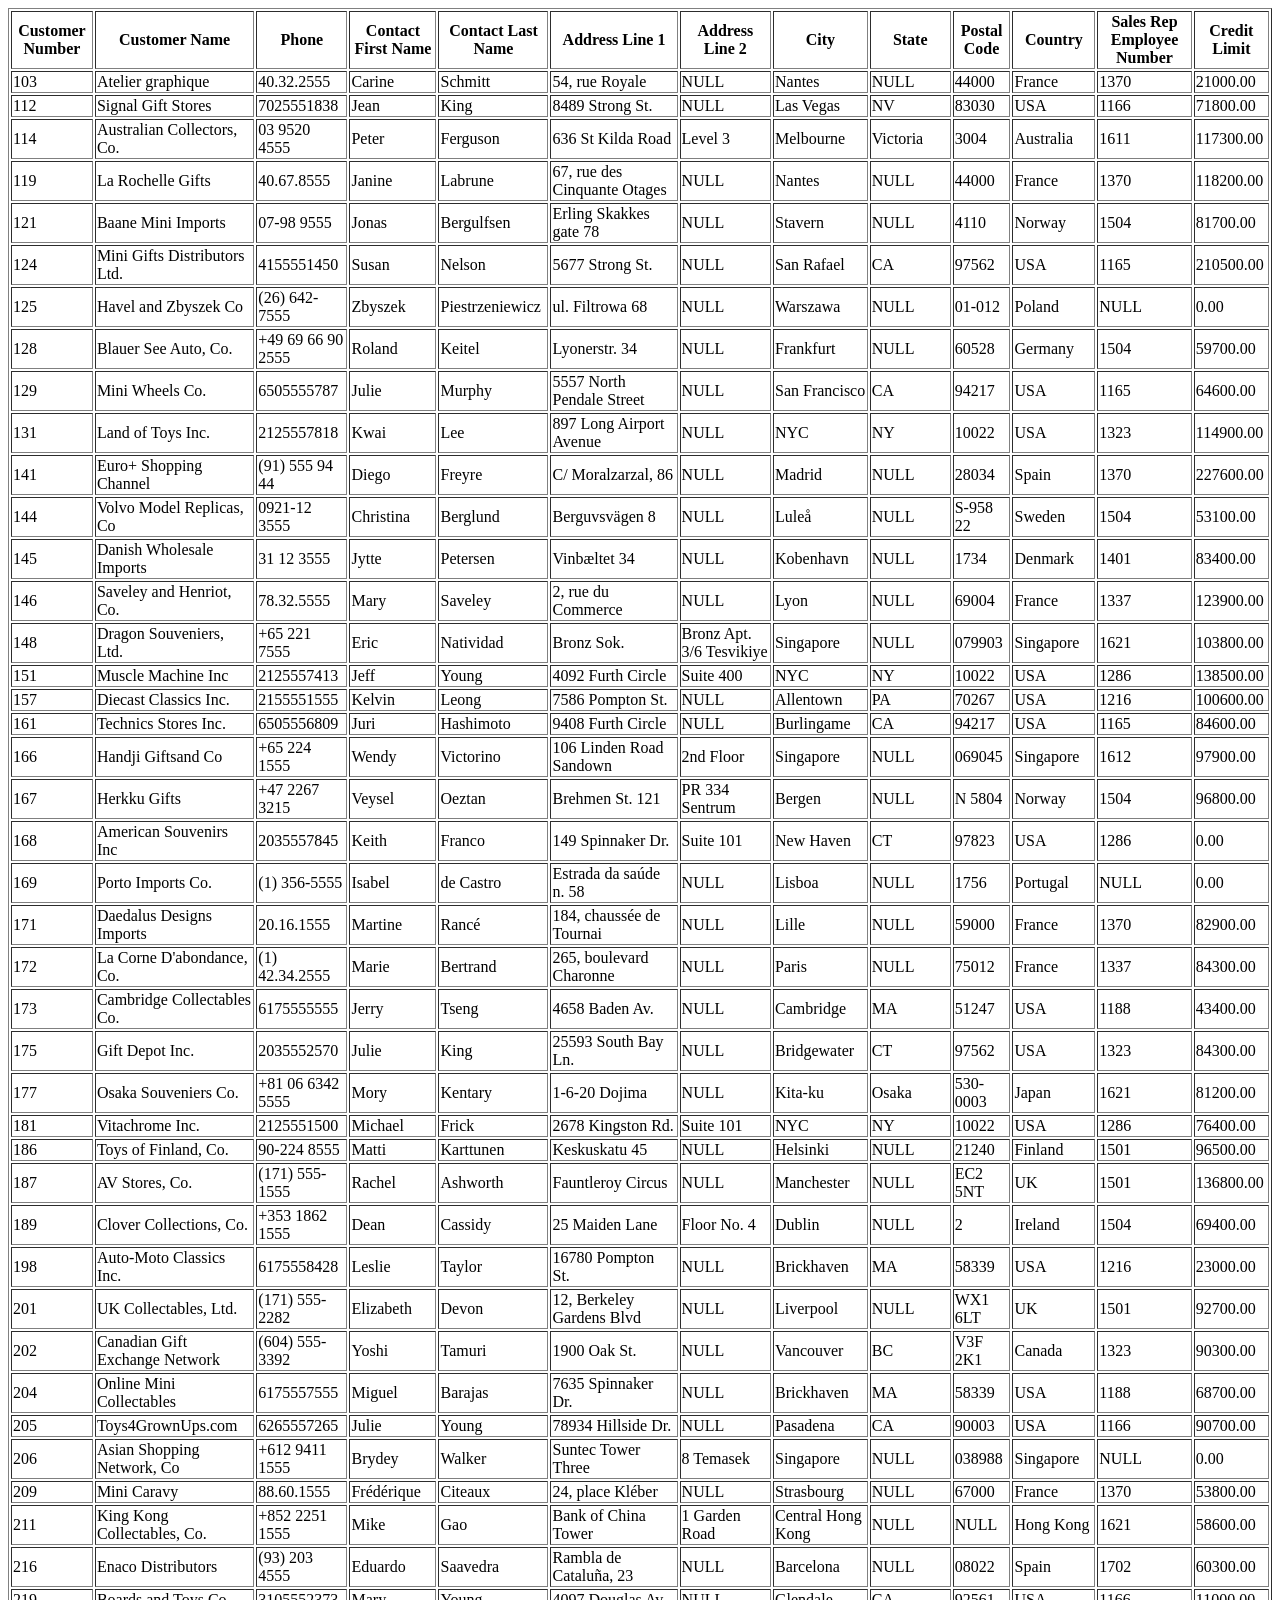
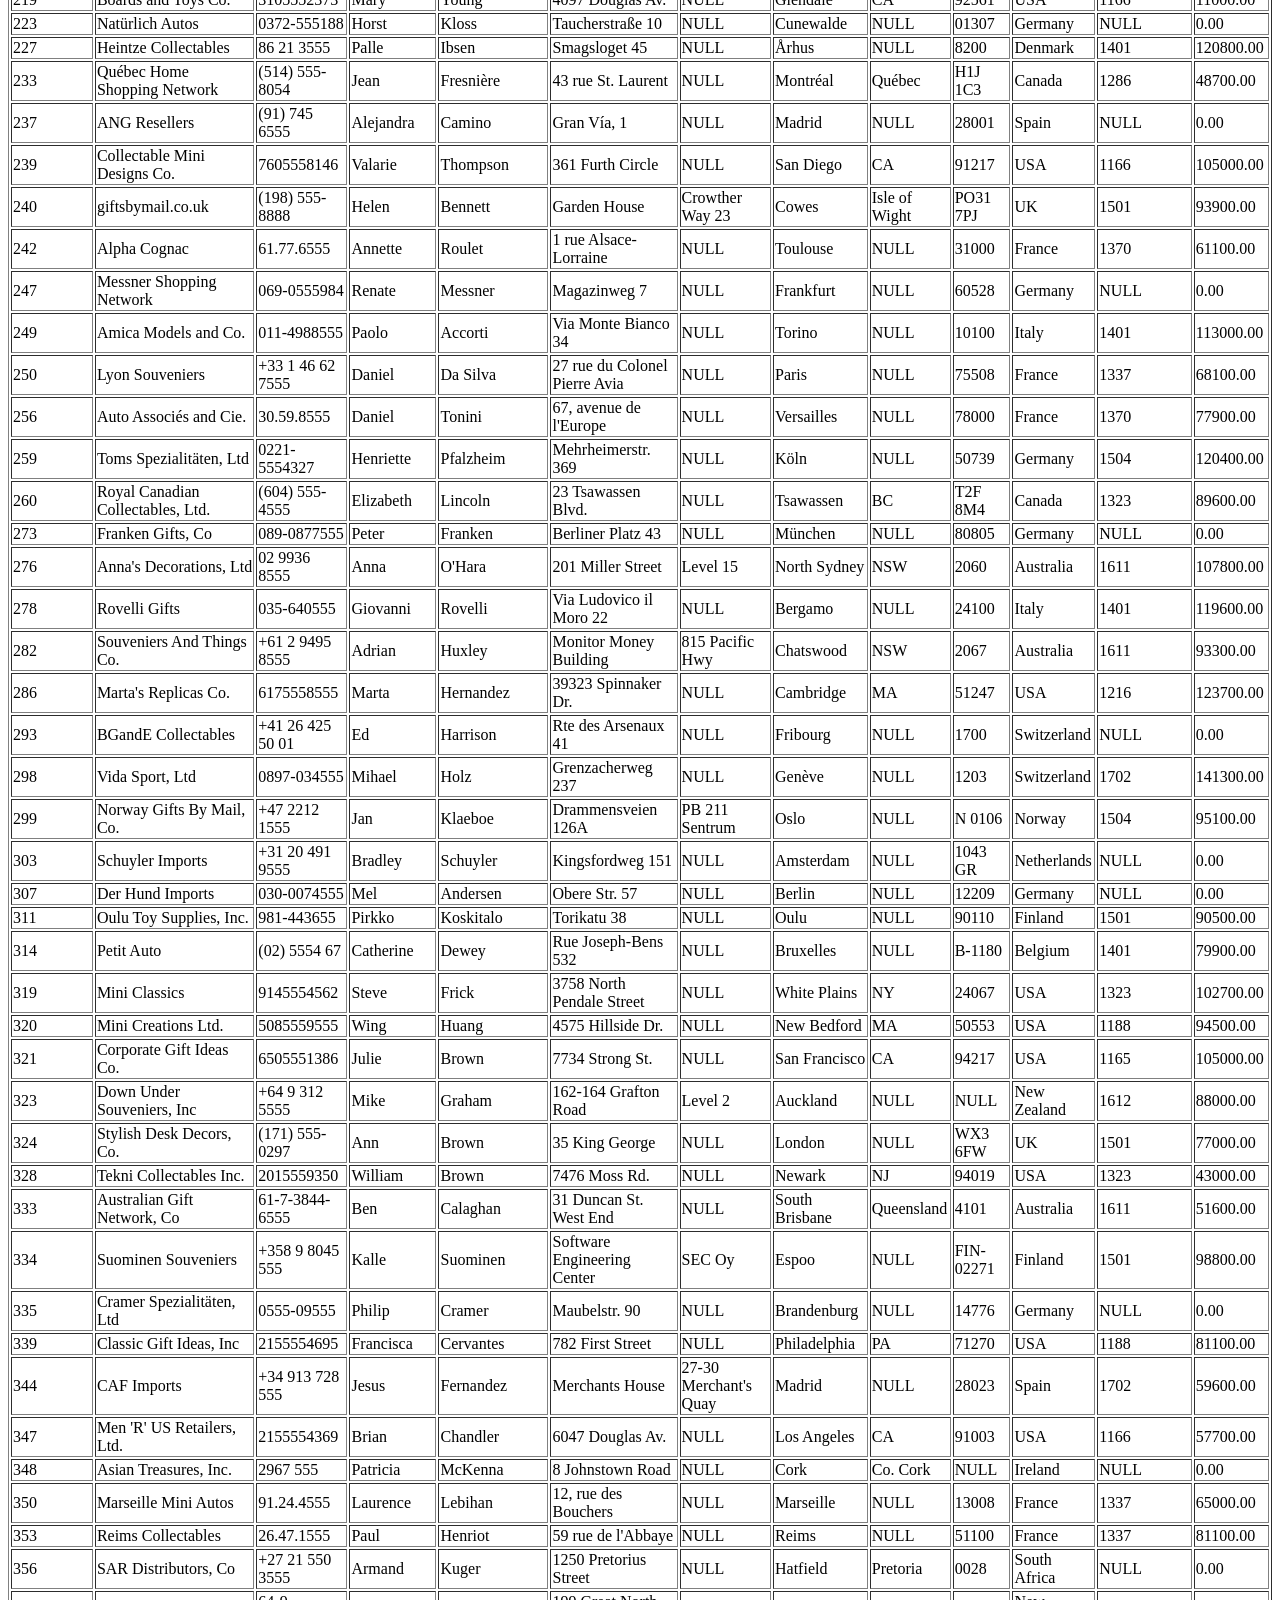
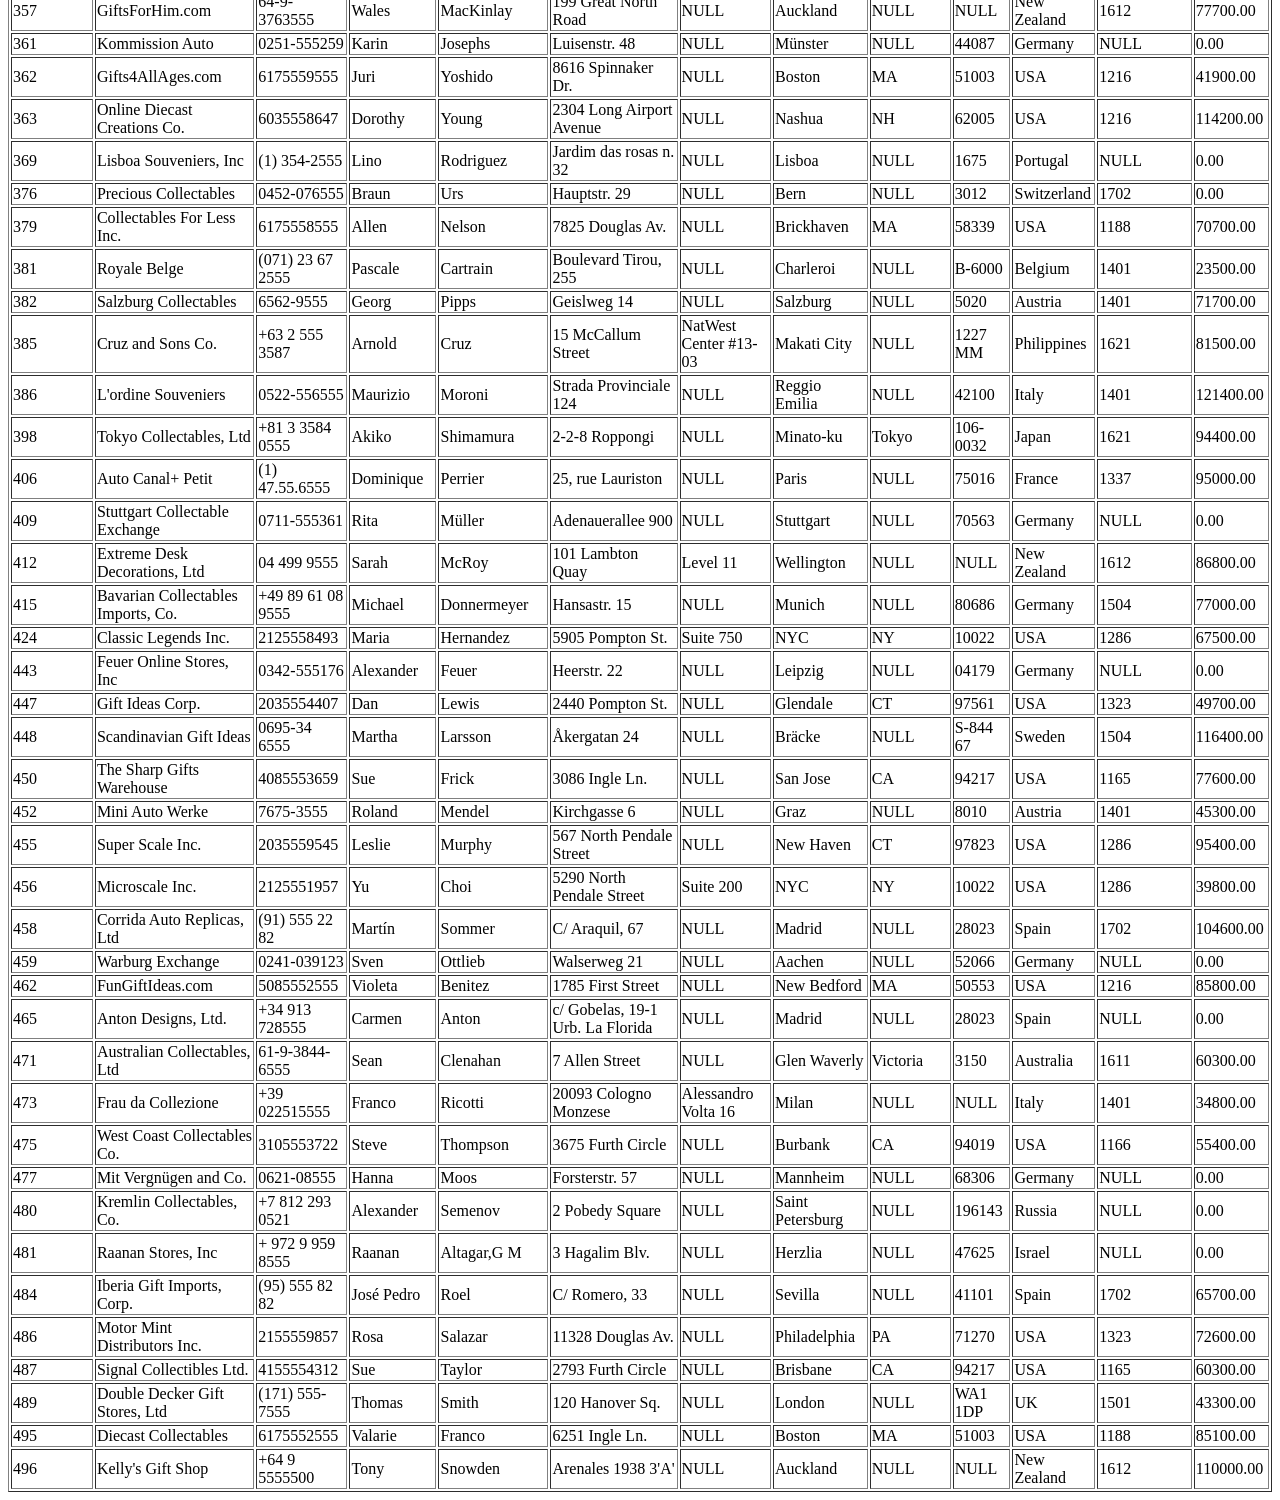
<file: PRACTICA 5/Exercici 2/exercici2.html>
﻿<?xml version="1.0" encoding="UTF-8"?>
<html>
  <head>
     <meta charset="UTF-8">
    <title>Customer Details</title>
  </head>
  <body>
    <table border="1">
      <tr>
        <th>Customer Number</th>
        <th>Customer Name</th>
        <th>Phone</th>
        <th>Contact First Name</th>
        <th>Contact Last Name</th>
        <th>Address Line 1</th>
        <th>Address Line 2</th>
        <th>City</th>
        <th>State</th>
        <th>Postal Code</th>
        <th>Country</th>
        <th>Sales Rep Employee Number</th>
        <th>Credit Limit</th>
      </tr>
      <tr>
        <td>103</td>
        <td>Atelier graphique</td>
        <td>40.32.2555</td>
        <td>Carine </td>
        <td>Schmitt</td>
        <td>54, rue Royale</td>
        <td>NULL</td>
        <td>Nantes</td>
        <td>NULL</td>
        <td>44000</td>
        <td>France</td>
        <td>1370</td>
        <td>21000.00</td>
      </tr>
      <tr>
        <td>112</td>
        <td>Signal Gift Stores</td>
        <td>7025551838</td>
        <td>Jean</td>
        <td>King</td>
        <td>8489 Strong St.</td>
        <td>NULL</td>
        <td>Las Vegas</td>
        <td>NV</td>
        <td>83030</td>
        <td>USA</td>
        <td>1166</td>
        <td>71800.00</td>
      </tr>
      <tr>
        <td>114</td>
        <td>Australian Collectors, Co.</td>
        <td>03 9520 4555</td>
        <td>Peter</td>
        <td>Ferguson</td>
        <td>636 St Kilda Road</td>
        <td>Level 3</td>
        <td>Melbourne</td>
        <td>Victoria</td>
        <td>3004</td>
        <td>Australia</td>
        <td>1611</td>
        <td>117300.00</td>
      </tr>
      <tr>
        <td>119</td>
        <td>La Rochelle Gifts</td>
        <td>40.67.8555</td>
        <td>Janine </td>
        <td>Labrune</td>
        <td>67, rue des Cinquante Otages</td>
        <td>NULL</td>
        <td>Nantes</td>
        <td>NULL</td>
        <td>44000</td>
        <td>France</td>
        <td>1370</td>
        <td>118200.00</td>
      </tr>
      <tr>
        <td>121</td>
        <td>Baane Mini Imports</td>
        <td>07-98 9555</td>
        <td>Jonas </td>
        <td>Bergulfsen</td>
        <td>Erling Skakkes gate 78</td>
        <td>NULL</td>
        <td>Stavern</td>
        <td>NULL</td>
        <td>4110</td>
        <td>Norway</td>
        <td>1504</td>
        <td>81700.00</td>
      </tr>
      <tr>
        <td>124</td>
        <td>Mini Gifts Distributors Ltd.</td>
        <td>4155551450</td>
        <td>Susan</td>
        <td>Nelson</td>
        <td>5677 Strong St.</td>
        <td>NULL</td>
        <td>San Rafael</td>
        <td>CA</td>
        <td>97562</td>
        <td>USA</td>
        <td>1165</td>
        <td>210500.00</td>
      </tr>
      <tr>
        <td>125</td>
        <td>Havel and Zbyszek Co</td>
        <td>(26) 642-7555</td>
        <td>Zbyszek </td>
        <td>Piestrzeniewicz</td>
        <td>ul. Filtrowa 68</td>
        <td>NULL</td>
        <td>Warszawa</td>
        <td>NULL</td>
        <td>01-012</td>
        <td>Poland</td>
        <td>NULL</td>
        <td>0.00</td>
      </tr>
      <tr>
        <td>128</td>
        <td>Blauer See Auto, Co.</td>
        <td>+49 69 66 90 2555</td>
        <td>Roland</td>
        <td>Keitel</td>
        <td>Lyonerstr. 34</td>
        <td>NULL</td>
        <td>Frankfurt</td>
        <td>NULL</td>
        <td>60528</td>
        <td>Germany</td>
        <td>1504</td>
        <td>59700.00</td>
      </tr>
      <tr>
        <td>129</td>
        <td>Mini Wheels Co.</td>
        <td>6505555787</td>
        <td>Julie</td>
        <td>Murphy</td>
        <td>5557 North Pendale Street</td>
        <td>NULL</td>
        <td>San Francisco</td>
        <td>CA</td>
        <td>94217</td>
        <td>USA</td>
        <td>1165</td>
        <td>64600.00</td>
      </tr>
      <tr>
        <td>131</td>
        <td>Land of Toys Inc.</td>
        <td>2125557818</td>
        <td>Kwai</td>
        <td>Lee</td>
        <td>897 Long Airport Avenue</td>
        <td>NULL</td>
        <td>NYC</td>
        <td>NY</td>
        <td>10022</td>
        <td>USA</td>
        <td>1323</td>
        <td>114900.00</td>
      </tr>
      <tr>
        <td>141</td>
        <td>Euro+ Shopping Channel</td>
        <td>(91) 555 94 44</td>
        <td>Diego </td>
        <td>Freyre</td>
        <td>C/ Moralzarzal, 86</td>
        <td>NULL</td>
        <td>Madrid</td>
        <td>NULL</td>
        <td>28034</td>
        <td>Spain</td>
        <td>1370</td>
        <td>227600.00</td>
      </tr>
      <tr>
        <td>144</td>
        <td>Volvo Model Replicas, Co</td>
        <td>0921-12 3555</td>
        <td>Christina </td>
        <td>Berglund</td>
        <td>Berguvsvägen  8</td>
        <td>NULL</td>
        <td>Luleå</td>
        <td>NULL</td>
        <td>S-958 22</td>
        <td>Sweden</td>
        <td>1504</td>
        <td>53100.00</td>
      </tr>
      <tr>
        <td>145</td>
        <td>Danish Wholesale Imports</td>
        <td>31 12 3555</td>
        <td>Jytte </td>
        <td>Petersen</td>
        <td>Vinbæltet 34</td>
        <td>NULL</td>
        <td>Kobenhavn</td>
        <td>NULL</td>
        <td>1734</td>
        <td>Denmark</td>
        <td>1401</td>
        <td>83400.00</td>
      </tr>
      <tr>
        <td>146</td>
        <td>Saveley and Henriot, Co.</td>
        <td>78.32.5555</td>
        <td>Mary </td>
        <td>Saveley</td>
        <td>2, rue du Commerce</td>
        <td>NULL</td>
        <td>Lyon</td>
        <td>NULL</td>
        <td>69004</td>
        <td>France</td>
        <td>1337</td>
        <td>123900.00</td>
      </tr>
      <tr>
        <td>148</td>
        <td>Dragon Souveniers, Ltd.</td>
        <td>+65 221 7555</td>
        <td>Eric</td>
        <td>Natividad</td>
        <td>Bronz Sok.</td>
        <td>Bronz Apt. 3/6 Tesvikiye</td>
        <td>Singapore</td>
        <td>NULL</td>
        <td>079903</td>
        <td>Singapore</td>
        <td>1621</td>
        <td>103800.00</td>
      </tr>
      <tr>
        <td>151</td>
        <td>Muscle Machine Inc</td>
        <td>2125557413</td>
        <td>Jeff</td>
        <td>Young</td>
        <td>4092 Furth Circle</td>
        <td>Suite 400</td>
        <td>NYC</td>
        <td>NY</td>
        <td>10022</td>
        <td>USA</td>
        <td>1286</td>
        <td>138500.00</td>
      </tr>
      <tr>
        <td>157</td>
        <td>Diecast Classics Inc.</td>
        <td>2155551555</td>
        <td>Kelvin</td>
        <td>Leong</td>
        <td>7586 Pompton St.</td>
        <td>NULL</td>
        <td>Allentown</td>
        <td>PA</td>
        <td>70267</td>
        <td>USA</td>
        <td>1216</td>
        <td>100600.00</td>
      </tr>
      <tr>
        <td>161</td>
        <td>Technics Stores Inc.</td>
        <td>6505556809</td>
        <td>Juri</td>
        <td>Hashimoto</td>
        <td>9408 Furth Circle</td>
        <td>NULL</td>
        <td>Burlingame</td>
        <td>CA</td>
        <td>94217</td>
        <td>USA</td>
        <td>1165</td>
        <td>84600.00</td>
      </tr>
      <tr>
        <td>166</td>
        <td>Handji Giftsand Co</td>
        <td>+65 224 1555</td>
        <td>Wendy</td>
        <td>Victorino</td>
        <td>106 Linden Road Sandown</td>
        <td>2nd Floor</td>
        <td>Singapore</td>
        <td>NULL</td>
        <td>069045</td>
        <td>Singapore</td>
        <td>1612</td>
        <td>97900.00</td>
      </tr>
      <tr>
        <td>167</td>
        <td>Herkku Gifts</td>
        <td>+47 2267 3215</td>
        <td>Veysel</td>
        <td>Oeztan</td>
        <td>Brehmen St. 121</td>
        <td>PR 334 Sentrum</td>
        <td>Bergen</td>
        <td>NULL</td>
        <td>N 5804</td>
        <td>Norway  </td>
        <td>1504</td>
        <td>96800.00</td>
      </tr>
      <tr>
        <td>168</td>
        <td>American Souvenirs Inc</td>
        <td>2035557845</td>
        <td>Keith</td>
        <td>Franco</td>
        <td>149 Spinnaker Dr.</td>
        <td>Suite 101</td>
        <td>New Haven</td>
        <td>CT</td>
        <td>97823</td>
        <td>USA</td>
        <td>1286</td>
        <td>0.00</td>
      </tr>
      <tr>
        <td>169</td>
        <td>Porto Imports Co.</td>
        <td>(1) 356-5555</td>
        <td>Isabel </td>
        <td>de Castro</td>
        <td>Estrada da saúde n. 58</td>
        <td>NULL</td>
        <td>Lisboa</td>
        <td>NULL</td>
        <td>1756</td>
        <td>Portugal</td>
        <td>NULL</td>
        <td>0.00</td>
      </tr>
      <tr>
        <td>171</td>
        <td>Daedalus Designs Imports</td>
        <td>20.16.1555</td>
        <td>Martine </td>
        <td>Rancé</td>
        <td>184, chaussée de Tournai</td>
        <td>NULL</td>
        <td>Lille</td>
        <td>NULL</td>
        <td>59000</td>
        <td>France</td>
        <td>1370</td>
        <td>82900.00</td>
      </tr>
      <tr>
        <td>172</td>
        <td>La Corne D'abondance, Co.</td>
        <td>(1) 42.34.2555</td>
        <td>Marie</td>
        <td>Bertrand</td>
        <td>265, boulevard Charonne</td>
        <td>NULL</td>
        <td>Paris</td>
        <td>NULL</td>
        <td>75012</td>
        <td>France</td>
        <td>1337</td>
        <td>84300.00</td>
      </tr>
      <tr>
        <td>173</td>
        <td>Cambridge Collectables Co.</td>
        <td>6175555555</td>
        <td>Jerry</td>
        <td>Tseng</td>
        <td>4658 Baden Av.</td>
        <td>NULL</td>
        <td>Cambridge</td>
        <td>MA</td>
        <td>51247</td>
        <td>USA</td>
        <td>1188</td>
        <td>43400.00</td>
      </tr>
      <tr>
        <td>175</td>
        <td>Gift Depot Inc.</td>
        <td>2035552570</td>
        <td>Julie</td>
        <td>King</td>
        <td>25593 South Bay Ln.</td>
        <td>NULL</td>
        <td>Bridgewater</td>
        <td>CT</td>
        <td>97562</td>
        <td>USA</td>
        <td>1323</td>
        <td>84300.00</td>
      </tr>
      <tr>
        <td>177</td>
        <td>Osaka Souveniers Co.</td>
        <td>+81 06 6342 5555</td>
        <td>Mory</td>
        <td>Kentary</td>
        <td>1-6-20 Dojima</td>
        <td>NULL</td>
        <td>Kita-ku</td>
        <td>Osaka</td>
        <td> 530-0003</td>
        <td>Japan</td>
        <td>1621</td>
        <td>81200.00</td>
      </tr>
      <tr>
        <td>181</td>
        <td>Vitachrome Inc.</td>
        <td>2125551500</td>
        <td>Michael</td>
        <td>Frick</td>
        <td>2678 Kingston Rd.</td>
        <td>Suite 101</td>
        <td>NYC</td>
        <td>NY</td>
        <td>10022</td>
        <td>USA</td>
        <td>1286</td>
        <td>76400.00</td>
      </tr>
      <tr>
        <td>186</td>
        <td>Toys of Finland, Co.</td>
        <td>90-224 8555</td>
        <td>Matti</td>
        <td>Karttunen</td>
        <td>Keskuskatu 45</td>
        <td>NULL</td>
        <td>Helsinki</td>
        <td>NULL</td>
        <td>21240</td>
        <td>Finland</td>
        <td>1501</td>
        <td>96500.00</td>
      </tr>
      <tr>
        <td>187</td>
        <td>AV Stores, Co.</td>
        <td>(171) 555-1555</td>
        <td>Rachel</td>
        <td>Ashworth</td>
        <td>Fauntleroy Circus</td>
        <td>NULL</td>
        <td>Manchester</td>
        <td>NULL</td>
        <td>EC2 5NT</td>
        <td>UK</td>
        <td>1501</td>
        <td>136800.00</td>
      </tr>
      <tr>
        <td>189</td>
        <td>Clover Collections, Co.</td>
        <td>+353 1862 1555</td>
        <td>Dean</td>
        <td>Cassidy</td>
        <td>25 Maiden Lane</td>
        <td>Floor No. 4</td>
        <td>Dublin</td>
        <td>NULL</td>
        <td>2</td>
        <td>Ireland</td>
        <td>1504</td>
        <td>69400.00</td>
      </tr>
      <tr>
        <td>198</td>
        <td>Auto-Moto Classics Inc.</td>
        <td>6175558428</td>
        <td>Leslie</td>
        <td>Taylor</td>
        <td>16780 Pompton St.</td>
        <td>NULL</td>
        <td>Brickhaven</td>
        <td>MA</td>
        <td>58339</td>
        <td>USA</td>
        <td>1216</td>
        <td>23000.00</td>
      </tr>
      <tr>
        <td>201</td>
        <td>UK Collectables, Ltd.</td>
        <td>(171) 555-2282</td>
        <td>Elizabeth</td>
        <td>Devon</td>
        <td>12, Berkeley Gardens Blvd</td>
        <td>NULL</td>
        <td>Liverpool</td>
        <td>NULL</td>
        <td>WX1 6LT</td>
        <td>UK</td>
        <td>1501</td>
        <td>92700.00</td>
      </tr>
      <tr>
        <td>202</td>
        <td>Canadian Gift Exchange Network</td>
        <td>(604) 555-3392</td>
        <td>Yoshi </td>
        <td>Tamuri</td>
        <td>1900 Oak St.</td>
        <td>NULL</td>
        <td>Vancouver</td>
        <td>BC</td>
        <td>V3F 2K1</td>
        <td>Canada</td>
        <td>1323</td>
        <td>90300.00</td>
      </tr>
      <tr>
        <td>204</td>
        <td>Online Mini Collectables</td>
        <td>6175557555</td>
        <td>Miguel</td>
        <td>Barajas</td>
        <td>7635 Spinnaker Dr.</td>
        <td>NULL</td>
        <td>Brickhaven</td>
        <td>MA</td>
        <td>58339</td>
        <td>USA</td>
        <td>1188</td>
        <td>68700.00</td>
      </tr>
      <tr>
        <td>205</td>
        <td>Toys4GrownUps.com</td>
        <td>6265557265</td>
        <td>Julie</td>
        <td>Young</td>
        <td>78934 Hillside Dr.</td>
        <td>NULL</td>
        <td>Pasadena</td>
        <td>CA</td>
        <td>90003</td>
        <td>USA</td>
        <td>1166</td>
        <td>90700.00</td>
      </tr>
      <tr>
        <td>206</td>
        <td>Asian Shopping Network, Co</td>
        <td>+612 9411 1555</td>
        <td>Brydey</td>
        <td>Walker</td>
        <td>Suntec Tower Three</td>
        <td>8 Temasek</td>
        <td>Singapore</td>
        <td>NULL</td>
        <td>038988</td>
        <td>Singapore</td>
        <td>NULL</td>
        <td>0.00</td>
      </tr>
      <tr>
        <td>209</td>
        <td>Mini Caravy</td>
        <td>88.60.1555</td>
        <td>Frédérique </td>
        <td>Citeaux</td>
        <td>24, place Kléber</td>
        <td>NULL</td>
        <td>Strasbourg</td>
        <td>NULL</td>
        <td>67000</td>
        <td>France</td>
        <td>1370</td>
        <td>53800.00</td>
      </tr>
      <tr>
        <td>211</td>
        <td>King Kong Collectables, Co.</td>
        <td>+852 2251 1555</td>
        <td>Mike</td>
        <td>Gao</td>
        <td>Bank of China Tower</td>
        <td>1 Garden Road</td>
        <td>Central Hong Kong</td>
        <td>NULL</td>
        <td>NULL</td>
        <td>Hong Kong</td>
        <td>1621</td>
        <td>58600.00</td>
      </tr>
      <tr>
        <td>216</td>
        <td>Enaco Distributors</td>
        <td>(93) 203 4555</td>
        <td>Eduardo </td>
        <td>Saavedra</td>
        <td>Rambla de Cataluña, 23</td>
        <td>NULL</td>
        <td>Barcelona</td>
        <td>NULL</td>
        <td>08022</td>
        <td>Spain</td>
        <td>1702</td>
        <td>60300.00</td>
      </tr>
      <tr>
        <td>219</td>
        <td>Boards and Toys Co.</td>
        <td>3105552373</td>
        <td>Mary</td>
        <td>Young</td>
        <td>4097 Douglas Av.</td>
        <td>NULL</td>
        <td>Glendale</td>
        <td>CA</td>
        <td>92561</td>
        <td>USA</td>
        <td>1166</td>
        <td>11000.00</td>
      </tr>
      <tr>
        <td>223</td>
        <td>Natürlich Autos</td>
        <td>0372-555188</td>
        <td>Horst </td>
        <td>Kloss</td>
        <td>Taucherstraße 10</td>
        <td>NULL</td>
        <td>Cunewalde</td>
        <td>NULL</td>
        <td>01307</td>
        <td>Germany</td>
        <td>NULL</td>
        <td>0.00</td>
      </tr>
      <tr>
        <td>227</td>
        <td>Heintze Collectables</td>
        <td>86 21 3555</td>
        <td>Palle</td>
        <td>Ibsen</td>
        <td>Smagsloget 45</td>
        <td>NULL</td>
        <td>Århus</td>
        <td>NULL</td>
        <td>8200</td>
        <td>Denmark</td>
        <td>1401</td>
        <td>120800.00</td>
      </tr>
      <tr>
        <td>233</td>
        <td>Québec Home Shopping Network</td>
        <td>(514) 555-8054</td>
        <td>Jean </td>
        <td>Fresnière</td>
        <td>43 rue St. Laurent</td>
        <td>NULL</td>
        <td>Montréal</td>
        <td>Québec</td>
        <td>H1J 1C3</td>
        <td>Canada</td>
        <td>1286</td>
        <td>48700.00</td>
      </tr>
      <tr>
        <td>237</td>
        <td>ANG Resellers</td>
        <td>(91) 745 6555</td>
        <td>Alejandra </td>
        <td>Camino</td>
        <td>Gran Vía, 1</td>
        <td>NULL</td>
        <td>Madrid</td>
        <td>NULL</td>
        <td>28001</td>
        <td>Spain</td>
        <td>NULL</td>
        <td>0.00</td>
      </tr>
      <tr>
        <td>239</td>
        <td>Collectable Mini Designs Co.</td>
        <td>7605558146</td>
        <td>Valarie</td>
        <td>Thompson</td>
        <td>361 Furth Circle</td>
        <td>NULL</td>
        <td>San Diego</td>
        <td>CA</td>
        <td>91217</td>
        <td>USA</td>
        <td>1166</td>
        <td>105000.00</td>
      </tr>
      <tr>
        <td>240</td>
        <td>giftsbymail.co.uk</td>
        <td>(198) 555-8888</td>
        <td>Helen </td>
        <td>Bennett</td>
        <td>Garden House</td>
        <td>Crowther Way 23</td>
        <td>Cowes</td>
        <td>Isle of Wight</td>
        <td>PO31 7PJ</td>
        <td>UK</td>
        <td>1501</td>
        <td>93900.00</td>
      </tr>
      <tr>
        <td>242</td>
        <td>Alpha Cognac</td>
        <td>61.77.6555</td>
        <td>Annette </td>
        <td>Roulet</td>
        <td>1 rue Alsace-Lorraine</td>
        <td>NULL</td>
        <td>Toulouse</td>
        <td>NULL</td>
        <td>31000</td>
        <td>France</td>
        <td>1370</td>
        <td>61100.00</td>
      </tr>
      <tr>
        <td>247</td>
        <td>Messner Shopping Network</td>
        <td>069-0555984</td>
        <td>Renate </td>
        <td>Messner</td>
        <td>Magazinweg 7</td>
        <td>NULL</td>
        <td>Frankfurt</td>
        <td>NULL</td>
        <td>60528</td>
        <td>Germany</td>
        <td>NULL</td>
        <td>0.00</td>
      </tr>
      <tr>
        <td>249</td>
        <td>Amica Models and Co.</td>
        <td>011-4988555</td>
        <td>Paolo </td>
        <td>Accorti</td>
        <td>Via Monte Bianco 34</td>
        <td>NULL</td>
        <td>Torino</td>
        <td>NULL</td>
        <td>10100</td>
        <td>Italy</td>
        <td>1401</td>
        <td>113000.00</td>
      </tr>
      <tr>
        <td>250</td>
        <td>Lyon Souveniers</td>
        <td>+33 1 46 62 7555</td>
        <td>Daniel</td>
        <td>Da Silva</td>
        <td>27 rue du Colonel Pierre Avia</td>
        <td>NULL</td>
        <td>Paris</td>
        <td>NULL</td>
        <td>75508</td>
        <td>France</td>
        <td>1337</td>
        <td>68100.00</td>
      </tr>
      <tr>
        <td>256</td>
        <td>Auto Associés and Cie.</td>
        <td>30.59.8555</td>
        <td>Daniel </td>
        <td>Tonini</td>
        <td>67, avenue de l'Europe</td>
        <td>NULL</td>
        <td>Versailles</td>
        <td>NULL</td>
        <td>78000</td>
        <td>France</td>
        <td>1370</td>
        <td>77900.00</td>
      </tr>
      <tr>
        <td>259</td>
        <td>Toms Spezialitäten, Ltd</td>
        <td>0221-5554327</td>
        <td>Henriette </td>
        <td>Pfalzheim</td>
        <td>Mehrheimerstr. 369</td>
        <td>NULL</td>
        <td>Köln</td>
        <td>NULL</td>
        <td>50739</td>
        <td>Germany</td>
        <td>1504</td>
        <td>120400.00</td>
      </tr>
      <tr>
        <td>260</td>
        <td>Royal Canadian Collectables, Ltd.</td>
        <td>(604) 555-4555</td>
        <td>Elizabeth </td>
        <td>Lincoln</td>
        <td>23 Tsawassen Blvd.</td>
        <td>NULL</td>
        <td>Tsawassen</td>
        <td>BC</td>
        <td>T2F 8M4</td>
        <td>Canada</td>
        <td>1323</td>
        <td>89600.00</td>
      </tr>
      <tr>
        <td>273</td>
        <td>Franken Gifts, Co</td>
        <td>089-0877555</td>
        <td>Peter </td>
        <td>Franken</td>
        <td>Berliner Platz 43</td>
        <td>NULL</td>
        <td>München</td>
        <td>NULL</td>
        <td>80805</td>
        <td>Germany</td>
        <td>NULL</td>
        <td>0.00</td>
      </tr>
      <tr>
        <td>276</td>
        <td>Anna's Decorations, Ltd</td>
        <td>02 9936 8555</td>
        <td>Anna</td>
        <td>O'Hara</td>
        <td>201 Miller Street</td>
        <td>Level 15</td>
        <td>North Sydney</td>
        <td>NSW</td>
        <td>2060</td>
        <td>Australia</td>
        <td>1611</td>
        <td>107800.00</td>
      </tr>
      <tr>
        <td>278</td>
        <td>Rovelli Gifts</td>
        <td>035-640555</td>
        <td>Giovanni </td>
        <td>Rovelli</td>
        <td>Via Ludovico il Moro 22</td>
        <td>NULL</td>
        <td>Bergamo</td>
        <td>NULL</td>
        <td>24100</td>
        <td>Italy</td>
        <td>1401</td>
        <td>119600.00</td>
      </tr>
      <tr>
        <td>282</td>
        <td>Souveniers And Things Co.</td>
        <td>+61 2 9495 8555</td>
        <td>Adrian</td>
        <td>Huxley</td>
        <td>Monitor Money Building</td>
        <td>815 Pacific Hwy</td>
        <td>Chatswood</td>
        <td>NSW</td>
        <td>2067</td>
        <td>Australia</td>
        <td>1611</td>
        <td>93300.00</td>
      </tr>
      <tr>
        <td>286</td>
        <td>Marta's Replicas Co.</td>
        <td>6175558555</td>
        <td>Marta</td>
        <td>Hernandez</td>
        <td>39323 Spinnaker Dr.</td>
        <td>NULL</td>
        <td>Cambridge</td>
        <td>MA</td>
        <td>51247</td>
        <td>USA</td>
        <td>1216</td>
        <td>123700.00</td>
      </tr>
      <tr>
        <td>293</td>
        <td>BGandE Collectables</td>
        <td>+41 26 425 50 01</td>
        <td>Ed</td>
        <td>Harrison</td>
        <td>Rte des Arsenaux 41 </td>
        <td>NULL</td>
        <td>Fribourg</td>
        <td>NULL</td>
        <td>1700</td>
        <td>Switzerland</td>
        <td>NULL</td>
        <td>0.00</td>
      </tr>
      <tr>
        <td>298</td>
        <td>Vida Sport, Ltd</td>
        <td>0897-034555</td>
        <td>Mihael</td>
        <td>Holz</td>
        <td>Grenzacherweg 237</td>
        <td>NULL</td>
        <td>Genève</td>
        <td>NULL</td>
        <td>1203</td>
        <td>Switzerland</td>
        <td>1702</td>
        <td>141300.00</td>
      </tr>
      <tr>
        <td>299</td>
        <td>Norway Gifts By Mail, Co.</td>
        <td>+47 2212 1555</td>
        <td>Jan</td>
        <td>Klaeboe</td>
        <td>Drammensveien 126A</td>
        <td>PB 211 Sentrum</td>
        <td>Oslo</td>
        <td>NULL</td>
        <td>N 0106</td>
        <td>Norway  </td>
        <td>1504</td>
        <td>95100.00</td>
      </tr>
      <tr>
        <td>303</td>
        <td>Schuyler Imports</td>
        <td>+31 20 491 9555</td>
        <td>Bradley</td>
        <td>Schuyler</td>
        <td>Kingsfordweg 151</td>
        <td>NULL</td>
        <td>Amsterdam</td>
        <td>NULL</td>
        <td>1043 GR</td>
        <td>Netherlands</td>
        <td>NULL</td>
        <td>0.00</td>
      </tr>
      <tr>
        <td>307</td>
        <td>Der Hund Imports</td>
        <td>030-0074555</td>
        <td>Mel</td>
        <td>Andersen</td>
        <td>Obere Str. 57</td>
        <td>NULL</td>
        <td>Berlin</td>
        <td>NULL</td>
        <td>12209</td>
        <td>Germany</td>
        <td>NULL</td>
        <td>0.00</td>
      </tr>
      <tr>
        <td>311</td>
        <td>Oulu Toy Supplies, Inc.</td>
        <td>981-443655</td>
        <td>Pirkko</td>
        <td>Koskitalo</td>
        <td>Torikatu 38</td>
        <td>NULL</td>
        <td>Oulu</td>
        <td>NULL</td>
        <td>90110</td>
        <td>Finland</td>
        <td>1501</td>
        <td>90500.00</td>
      </tr>
      <tr>
        <td>314</td>
        <td>Petit Auto</td>
        <td>(02) 5554 67</td>
        <td>Catherine </td>
        <td>Dewey</td>
        <td>Rue Joseph-Bens 532</td>
        <td>NULL</td>
        <td>Bruxelles</td>
        <td>NULL</td>
        <td>B-1180</td>
        <td>Belgium</td>
        <td>1401</td>
        <td>79900.00</td>
      </tr>
      <tr>
        <td>319</td>
        <td>Mini Classics</td>
        <td>9145554562</td>
        <td>Steve</td>
        <td>Frick</td>
        <td>3758 North Pendale Street</td>
        <td>NULL</td>
        <td>White Plains</td>
        <td>NY</td>
        <td>24067</td>
        <td>USA</td>
        <td>1323</td>
        <td>102700.00</td>
      </tr>
      <tr>
        <td>320</td>
        <td>Mini Creations Ltd.</td>
        <td>5085559555</td>
        <td>Wing</td>
        <td>Huang</td>
        <td>4575 Hillside Dr.</td>
        <td>NULL</td>
        <td>New Bedford</td>
        <td>MA</td>
        <td>50553</td>
        <td>USA</td>
        <td>1188</td>
        <td>94500.00</td>
      </tr>
      <tr>
        <td>321</td>
        <td>Corporate Gift Ideas Co.</td>
        <td>6505551386</td>
        <td>Julie</td>
        <td>Brown</td>
        <td>7734 Strong St.</td>
        <td>NULL</td>
        <td>San Francisco</td>
        <td>CA</td>
        <td>94217</td>
        <td>USA</td>
        <td>1165</td>
        <td>105000.00</td>
      </tr>
      <tr>
        <td>323</td>
        <td>Down Under Souveniers, Inc</td>
        <td>+64 9 312 5555</td>
        <td>Mike</td>
        <td>Graham</td>
        <td>162-164 Grafton Road</td>
        <td>Level 2</td>
        <td>Auckland  </td>
        <td>NULL</td>
        <td>NULL</td>
        <td>New Zealand</td>
        <td>1612</td>
        <td>88000.00</td>
      </tr>
      <tr>
        <td>324</td>
        <td>Stylish Desk Decors, Co.</td>
        <td>(171) 555-0297</td>
        <td>Ann </td>
        <td>Brown</td>
        <td>35 King George</td>
        <td>NULL</td>
        <td>London</td>
        <td>NULL</td>
        <td>WX3 6FW</td>
        <td>UK</td>
        <td>1501</td>
        <td>77000.00</td>
      </tr>
      <tr>
        <td>328</td>
        <td>Tekni Collectables Inc.</td>
        <td>2015559350</td>
        <td>William</td>
        <td>Brown</td>
        <td>7476 Moss Rd.</td>
        <td>NULL</td>
        <td>Newark</td>
        <td>NJ</td>
        <td>94019</td>
        <td>USA</td>
        <td>1323</td>
        <td>43000.00</td>
      </tr>
      <tr>
        <td>333</td>
        <td>Australian Gift Network, Co</td>
        <td>61-7-3844-6555</td>
        <td>Ben</td>
        <td>Calaghan</td>
        <td>31 Duncan St. West End</td>
        <td>NULL</td>
        <td>South Brisbane</td>
        <td>Queensland</td>
        <td>4101</td>
        <td>Australia</td>
        <td>1611</td>
        <td>51600.00</td>
      </tr>
      <tr>
        <td>334</td>
        <td>Suominen Souveniers</td>
        <td>+358 9 8045 555</td>
        <td>Kalle</td>
        <td>Suominen</td>
        <td>Software Engineering Center</td>
        <td>SEC Oy</td>
        <td>Espoo</td>
        <td>NULL</td>
        <td>FIN-02271</td>
        <td>Finland</td>
        <td>1501</td>
        <td>98800.00</td>
      </tr>
      <tr>
        <td>335</td>
        <td>Cramer Spezialitäten, Ltd</td>
        <td>0555-09555</td>
        <td>Philip </td>
        <td>Cramer</td>
        <td>Maubelstr. 90</td>
        <td>NULL</td>
        <td>Brandenburg</td>
        <td>NULL</td>
        <td>14776</td>
        <td>Germany</td>
        <td>NULL</td>
        <td>0.00</td>
      </tr>
      <tr>
        <td>339</td>
        <td>Classic Gift Ideas, Inc</td>
        <td>2155554695</td>
        <td>Francisca</td>
        <td>Cervantes</td>
        <td>782 First Street</td>
        <td>NULL</td>
        <td>Philadelphia</td>
        <td>PA</td>
        <td>71270</td>
        <td>USA</td>
        <td>1188</td>
        <td>81100.00</td>
      </tr>
      <tr>
        <td>344</td>
        <td>CAF Imports</td>
        <td>+34 913 728 555</td>
        <td>Jesus</td>
        <td>Fernandez</td>
        <td>Merchants House</td>
        <td>27-30 Merchant's Quay</td>
        <td>Madrid</td>
        <td>NULL</td>
        <td>28023</td>
        <td>Spain</td>
        <td>1702</td>
        <td>59600.00</td>
      </tr>
      <tr>
        <td>347</td>
        <td>Men 'R' US Retailers, Ltd.</td>
        <td>2155554369</td>
        <td>Brian</td>
        <td>Chandler</td>
        <td>6047 Douglas Av.</td>
        <td>NULL</td>
        <td>Los Angeles</td>
        <td>CA</td>
        <td>91003</td>
        <td>USA</td>
        <td>1166</td>
        <td>57700.00</td>
      </tr>
      <tr>
        <td>348</td>
        <td>Asian Treasures, Inc.</td>
        <td>2967 555</td>
        <td>Patricia </td>
        <td>McKenna</td>
        <td>8 Johnstown Road</td>
        <td>NULL</td>
        <td>Cork</td>
        <td>Co. Cork</td>
        <td>NULL</td>
        <td>Ireland</td>
        <td>NULL</td>
        <td>0.00</td>
      </tr>
      <tr>
        <td>350</td>
        <td>Marseille Mini Autos</td>
        <td>91.24.4555</td>
        <td>Laurence </td>
        <td>Lebihan</td>
        <td>12, rue des Bouchers</td>
        <td>NULL</td>
        <td>Marseille</td>
        <td>NULL</td>
        <td>13008</td>
        <td>France</td>
        <td>1337</td>
        <td>65000.00</td>
      </tr>
      <tr>
        <td>353</td>
        <td>Reims Collectables</td>
        <td>26.47.1555</td>
        <td>Paul </td>
        <td>Henriot</td>
        <td>59 rue de l'Abbaye</td>
        <td>NULL</td>
        <td>Reims</td>
        <td>NULL</td>
        <td>51100</td>
        <td>France</td>
        <td>1337</td>
        <td>81100.00</td>
      </tr>
      <tr>
        <td>356</td>
        <td>SAR Distributors, Co</td>
        <td>+27 21 550 3555</td>
        <td>Armand</td>
        <td>Kuger</td>
        <td>1250 Pretorius Street</td>
        <td>NULL</td>
        <td>Hatfield</td>
        <td>Pretoria</td>
        <td>0028</td>
        <td>South Africa</td>
        <td>NULL</td>
        <td>0.00</td>
      </tr>
      <tr>
        <td>357</td>
        <td>GiftsForHim.com</td>
        <td>64-9-3763555</td>
        <td>Wales</td>
        <td>MacKinlay</td>
        <td>199 Great North Road</td>
        <td>NULL</td>
        <td>Auckland</td>
        <td>NULL</td>
        <td>NULL</td>
        <td>New Zealand</td>
        <td>1612</td>
        <td>77700.00</td>
      </tr>
      <tr>
        <td>361</td>
        <td>Kommission Auto</td>
        <td>0251-555259</td>
        <td>Karin</td>
        <td>Josephs</td>
        <td>Luisenstr. 48</td>
        <td>NULL</td>
        <td>Münster</td>
        <td>NULL</td>
        <td>44087</td>
        <td>Germany</td>
        <td>NULL</td>
        <td>0.00</td>
      </tr>
      <tr>
        <td>362</td>
        <td>Gifts4AllAges.com</td>
        <td>6175559555</td>
        <td>Juri</td>
        <td>Yoshido</td>
        <td>8616 Spinnaker Dr.</td>
        <td>NULL</td>
        <td>Boston</td>
        <td>MA</td>
        <td>51003</td>
        <td>USA</td>
        <td>1216</td>
        <td>41900.00</td>
      </tr>
      <tr>
        <td>363</td>
        <td>Online Diecast Creations Co.</td>
        <td>6035558647</td>
        <td>Dorothy</td>
        <td>Young</td>
        <td>2304 Long Airport Avenue</td>
        <td>NULL</td>
        <td>Nashua</td>
        <td>NH</td>
        <td>62005</td>
        <td>USA</td>
        <td>1216</td>
        <td>114200.00</td>
      </tr>
      <tr>
        <td>369</td>
        <td>Lisboa Souveniers, Inc</td>
        <td>(1) 354-2555</td>
        <td>Lino </td>
        <td>Rodriguez</td>
        <td>Jardim das rosas n. 32</td>
        <td>NULL</td>
        <td>Lisboa</td>
        <td>NULL</td>
        <td>1675</td>
        <td>Portugal</td>
        <td>NULL</td>
        <td>0.00</td>
      </tr>
      <tr>
        <td>376</td>
        <td>Precious Collectables</td>
        <td>0452-076555</td>
        <td>Braun</td>
        <td>Urs</td>
        <td>Hauptstr. 29</td>
        <td>NULL</td>
        <td>Bern</td>
        <td>NULL</td>
        <td>3012</td>
        <td>Switzerland</td>
        <td>1702</td>
        <td>0.00</td>
      </tr>
      <tr>
        <td>379</td>
        <td>Collectables For Less Inc.</td>
        <td>6175558555</td>
        <td>Allen</td>
        <td>Nelson</td>
        <td>7825 Douglas Av.</td>
        <td>NULL</td>
        <td>Brickhaven</td>
        <td>MA</td>
        <td>58339</td>
        <td>USA</td>
        <td>1188</td>
        <td>70700.00</td>
      </tr>
      <tr>
        <td>381</td>
        <td>Royale Belge</td>
        <td>(071) 23 67 2555</td>
        <td>Pascale </td>
        <td>Cartrain</td>
        <td>Boulevard Tirou, 255</td>
        <td>NULL</td>
        <td>Charleroi</td>
        <td>NULL</td>
        <td>B-6000</td>
        <td>Belgium</td>
        <td>1401</td>
        <td>23500.00</td>
      </tr>
      <tr>
        <td>382</td>
        <td>Salzburg Collectables</td>
        <td>6562-9555</td>
        <td>Georg </td>
        <td>Pipps</td>
        <td>Geislweg 14</td>
        <td>NULL</td>
        <td>Salzburg</td>
        <td>NULL</td>
        <td>5020</td>
        <td>Austria</td>
        <td>1401</td>
        <td>71700.00</td>
      </tr>
      <tr>
        <td>385</td>
        <td>Cruz and Sons Co.</td>
        <td>+63 2 555 3587</td>
        <td>Arnold</td>
        <td>Cruz</td>
        <td>15 McCallum Street</td>
        <td>NatWest Center #13-03</td>
        <td>Makati City</td>
        <td>NULL</td>
        <td>1227 MM</td>
        <td>Philippines</td>
        <td>1621</td>
        <td>81500.00</td>
      </tr>
      <tr>
        <td>386</td>
        <td>L'ordine Souveniers</td>
        <td>0522-556555</td>
        <td>Maurizio </td>
        <td>Moroni</td>
        <td>Strada Provinciale 124</td>
        <td>NULL</td>
        <td>Reggio Emilia</td>
        <td>NULL</td>
        <td>42100</td>
        <td>Italy</td>
        <td>1401</td>
        <td>121400.00</td>
      </tr>
      <tr>
        <td>398</td>
        <td>Tokyo Collectables, Ltd</td>
        <td>+81 3 3584 0555</td>
        <td>Akiko</td>
        <td>Shimamura</td>
        <td>2-2-8 Roppongi</td>
        <td>NULL</td>
        <td>Minato-ku</td>
        <td>Tokyo</td>
        <td>106-0032</td>
        <td>Japan</td>
        <td>1621</td>
        <td>94400.00</td>
      </tr>
      <tr>
        <td>406</td>
        <td>Auto Canal+ Petit</td>
        <td>(1) 47.55.6555</td>
        <td>Dominique</td>
        <td>Perrier</td>
        <td>25, rue Lauriston</td>
        <td>NULL</td>
        <td>Paris</td>
        <td>NULL</td>
        <td>75016</td>
        <td>France</td>
        <td>1337</td>
        <td>95000.00</td>
      </tr>
      <tr>
        <td>409</td>
        <td>Stuttgart Collectable Exchange</td>
        <td>0711-555361</td>
        <td>Rita </td>
        <td>Müller</td>
        <td>Adenauerallee 900</td>
        <td>NULL</td>
        <td>Stuttgart</td>
        <td>NULL</td>
        <td>70563</td>
        <td>Germany</td>
        <td>NULL</td>
        <td>0.00</td>
      </tr>
      <tr>
        <td>412</td>
        <td>Extreme Desk Decorations, Ltd</td>
        <td>04 499 9555</td>
        <td>Sarah</td>
        <td>McRoy</td>
        <td>101 Lambton Quay</td>
        <td>Level 11</td>
        <td>Wellington</td>
        <td>NULL</td>
        <td>NULL</td>
        <td>New Zealand</td>
        <td>1612</td>
        <td>86800.00</td>
      </tr>
      <tr>
        <td>415</td>
        <td>Bavarian Collectables Imports, Co.</td>
        <td> +49 89 61 08 9555</td>
        <td>Michael</td>
        <td>Donnermeyer</td>
        <td>Hansastr. 15</td>
        <td>NULL</td>
        <td>Munich</td>
        <td>NULL</td>
        <td>80686</td>
        <td>Germany</td>
        <td>1504</td>
        <td>77000.00</td>
      </tr>
      <tr>
        <td>424</td>
        <td>Classic Legends Inc.</td>
        <td>2125558493</td>
        <td>Maria</td>
        <td>Hernandez</td>
        <td>5905 Pompton St.</td>
        <td>Suite 750</td>
        <td>NYC</td>
        <td>NY</td>
        <td>10022</td>
        <td>USA</td>
        <td>1286</td>
        <td>67500.00</td>
      </tr>
      <tr>
        <td>443</td>
        <td>Feuer Online Stores, Inc</td>
        <td>0342-555176</td>
        <td>Alexander </td>
        <td>Feuer</td>
        <td>Heerstr. 22</td>
        <td>NULL</td>
        <td>Leipzig</td>
        <td>NULL</td>
        <td>04179</td>
        <td>Germany</td>
        <td>NULL</td>
        <td>0.00</td>
      </tr>
      <tr>
        <td>447</td>
        <td>Gift Ideas Corp.</td>
        <td>2035554407</td>
        <td>Dan</td>
        <td>Lewis</td>
        <td>2440 Pompton St.</td>
        <td>NULL</td>
        <td>Glendale</td>
        <td>CT</td>
        <td>97561</td>
        <td>USA</td>
        <td>1323</td>
        <td>49700.00</td>
      </tr>
      <tr>
        <td>448</td>
        <td>Scandinavian Gift Ideas</td>
        <td>0695-34 6555</td>
        <td>Martha</td>
        <td>Larsson</td>
        <td>Åkergatan 24</td>
        <td>NULL</td>
        <td>Bräcke</td>
        <td>NULL</td>
        <td>S-844 67</td>
        <td>Sweden</td>
        <td>1504</td>
        <td>116400.00</td>
      </tr>
      <tr>
        <td>450</td>
        <td>The Sharp Gifts Warehouse</td>
        <td>4085553659</td>
        <td>Sue</td>
        <td>Frick</td>
        <td>3086 Ingle Ln.</td>
        <td>NULL</td>
        <td>San Jose</td>
        <td>CA</td>
        <td>94217</td>
        <td>USA</td>
        <td>1165</td>
        <td>77600.00</td>
      </tr>
      <tr>
        <td>452</td>
        <td>Mini Auto Werke</td>
        <td>7675-3555</td>
        <td>Roland </td>
        <td>Mendel</td>
        <td>Kirchgasse 6</td>
        <td>NULL</td>
        <td>Graz</td>
        <td>NULL</td>
        <td>8010</td>
        <td>Austria</td>
        <td>1401</td>
        <td>45300.00</td>
      </tr>
      <tr>
        <td>455</td>
        <td>Super Scale Inc.</td>
        <td>2035559545</td>
        <td>Leslie</td>
        <td>Murphy</td>
        <td>567 North Pendale Street</td>
        <td>NULL</td>
        <td>New Haven</td>
        <td>CT</td>
        <td>97823</td>
        <td>USA</td>
        <td>1286</td>
        <td>95400.00</td>
      </tr>
      <tr>
        <td>456</td>
        <td>Microscale Inc.</td>
        <td>2125551957</td>
        <td>Yu</td>
        <td>Choi</td>
        <td>5290 North Pendale Street</td>
        <td>Suite 200</td>
        <td>NYC</td>
        <td>NY</td>
        <td>10022</td>
        <td>USA</td>
        <td>1286</td>
        <td>39800.00</td>
      </tr>
      <tr>
        <td>458</td>
        <td>Corrida Auto Replicas, Ltd</td>
        <td>(91) 555 22 82</td>
        <td>Martín </td>
        <td>Sommer</td>
        <td>C/ Araquil, 67</td>
        <td>NULL</td>
        <td>Madrid</td>
        <td>NULL</td>
        <td>28023</td>
        <td>Spain</td>
        <td>1702</td>
        <td>104600.00</td>
      </tr>
      <tr>
        <td>459</td>
        <td>Warburg Exchange</td>
        <td>0241-039123</td>
        <td>Sven </td>
        <td>Ottlieb</td>
        <td>Walserweg 21</td>
        <td>NULL</td>
        <td>Aachen</td>
        <td>NULL</td>
        <td>52066</td>
        <td>Germany</td>
        <td>NULL</td>
        <td>0.00</td>
      </tr>
      <tr>
        <td>462</td>
        <td>FunGiftIdeas.com</td>
        <td>5085552555</td>
        <td>Violeta</td>
        <td>Benitez</td>
        <td>1785 First Street</td>
        <td>NULL</td>
        <td>New Bedford</td>
        <td>MA</td>
        <td>50553</td>
        <td>USA</td>
        <td>1216</td>
        <td>85800.00</td>
      </tr>
      <tr>
        <td>465</td>
        <td>Anton Designs, Ltd.</td>
        <td>+34 913 728555</td>
        <td>Carmen</td>
        <td>Anton</td>
        <td>c/ Gobelas, 19-1 Urb. La Florida</td>
        <td>NULL</td>
        <td>Madrid</td>
        <td>NULL</td>
        <td>28023</td>
        <td>Spain</td>
        <td>NULL</td>
        <td>0.00</td>
      </tr>
      <tr>
        <td>471</td>
        <td>Australian Collectables, Ltd</td>
        <td>61-9-3844-6555</td>
        <td>Sean</td>
        <td>Clenahan</td>
        <td>7 Allen Street</td>
        <td>NULL</td>
        <td>Glen Waverly</td>
        <td>Victoria</td>
        <td>3150</td>
        <td>Australia</td>
        <td>1611</td>
        <td>60300.00</td>
      </tr>
      <tr>
        <td>473</td>
        <td>Frau da Collezione</td>
        <td>+39 022515555</td>
        <td>Franco</td>
        <td>Ricotti</td>
        <td>20093 Cologno Monzese</td>
        <td>Alessandro Volta 16</td>
        <td>Milan</td>
        <td>NULL</td>
        <td>NULL</td>
        <td>Italy</td>
        <td>1401</td>
        <td>34800.00</td>
      </tr>
      <tr>
        <td>475</td>
        <td>West Coast Collectables Co.</td>
        <td>3105553722</td>
        <td>Steve</td>
        <td>Thompson</td>
        <td>3675 Furth Circle</td>
        <td>NULL</td>
        <td>Burbank</td>
        <td>CA</td>
        <td>94019</td>
        <td>USA</td>
        <td>1166</td>
        <td>55400.00</td>
      </tr>
      <tr>
        <td>477</td>
        <td>Mit Vergnügen and Co.</td>
        <td>0621-08555</td>
        <td>Hanna </td>
        <td>Moos</td>
        <td>Forsterstr. 57</td>
        <td>NULL</td>
        <td>Mannheim</td>
        <td>NULL</td>
        <td>68306</td>
        <td>Germany</td>
        <td>NULL</td>
        <td>0.00</td>
      </tr>
      <tr>
        <td>480</td>
        <td>Kremlin Collectables, Co.</td>
        <td>+7 812 293 0521</td>
        <td>Alexander </td>
        <td>Semenov</td>
        <td>2 Pobedy Square</td>
        <td>NULL</td>
        <td>Saint Petersburg</td>
        <td>NULL</td>
        <td>196143</td>
        <td>Russia</td>
        <td>NULL</td>
        <td>0.00</td>
      </tr>
      <tr>
        <td>481</td>
        <td>Raanan Stores, Inc</td>
        <td>+ 972 9 959 8555</td>
        <td>Raanan</td>
        <td>Altagar,G M</td>
        <td>3 Hagalim Blv.</td>
        <td>NULL</td>
        <td>Herzlia</td>
        <td>NULL</td>
        <td>47625</td>
        <td>Israel</td>
        <td>NULL</td>
        <td>0.00</td>
      </tr>
      <tr>
        <td>484</td>
        <td>Iberia Gift Imports, Corp.</td>
        <td>(95) 555 82 82</td>
        <td>José Pedro </td>
        <td>Roel</td>
        <td>C/ Romero, 33</td>
        <td>NULL</td>
        <td>Sevilla</td>
        <td>NULL</td>
        <td>41101</td>
        <td>Spain</td>
        <td>1702</td>
        <td>65700.00</td>
      </tr>
      <tr>
        <td>486</td>
        <td>Motor Mint Distributors Inc.</td>
        <td>2155559857</td>
        <td>Rosa</td>
        <td>Salazar</td>
        <td>11328 Douglas Av.</td>
        <td>NULL</td>
        <td>Philadelphia</td>
        <td>PA</td>
        <td>71270</td>
        <td>USA</td>
        <td>1323</td>
        <td>72600.00</td>
      </tr>
      <tr>
        <td>487</td>
        <td>Signal Collectibles Ltd.</td>
        <td>4155554312</td>
        <td>Sue</td>
        <td>Taylor</td>
        <td>2793 Furth Circle</td>
        <td>NULL</td>
        <td>Brisbane</td>
        <td>CA</td>
        <td>94217</td>
        <td>USA</td>
        <td>1165</td>
        <td>60300.00</td>
      </tr>
      <tr>
        <td>489</td>
        <td>Double Decker Gift Stores, Ltd</td>
        <td>(171) 555-7555</td>
        <td>Thomas </td>
        <td>Smith</td>
        <td>120 Hanover Sq.</td>
        <td>NULL</td>
        <td>London</td>
        <td>NULL</td>
        <td>WA1 1DP</td>
        <td>UK</td>
        <td>1501</td>
        <td>43300.00</td>
      </tr>
      <tr>
        <td>495</td>
        <td>Diecast Collectables</td>
        <td>6175552555</td>
        <td>Valarie</td>
        <td>Franco</td>
        <td>6251 Ingle Ln.</td>
        <td>NULL</td>
        <td>Boston</td>
        <td>MA</td>
        <td>51003</td>
        <td>USA</td>
        <td>1188</td>
        <td>85100.00</td>
      </tr>
      <tr>
        <td>496</td>
        <td>Kelly's Gift Shop</td>
        <td>+64 9 5555500</td>
        <td>Tony</td>
        <td>Snowden</td>
        <td>Arenales 1938 3'A'</td>
        <td>NULL</td>
        <td>Auckland  </td>
        <td>NULL</td>
        <td>NULL</td>
        <td>New Zealand</td>
        <td>1612</td>
        <td>110000.00</td>
      </tr>
    </table>
  </body>
</html>
</file>
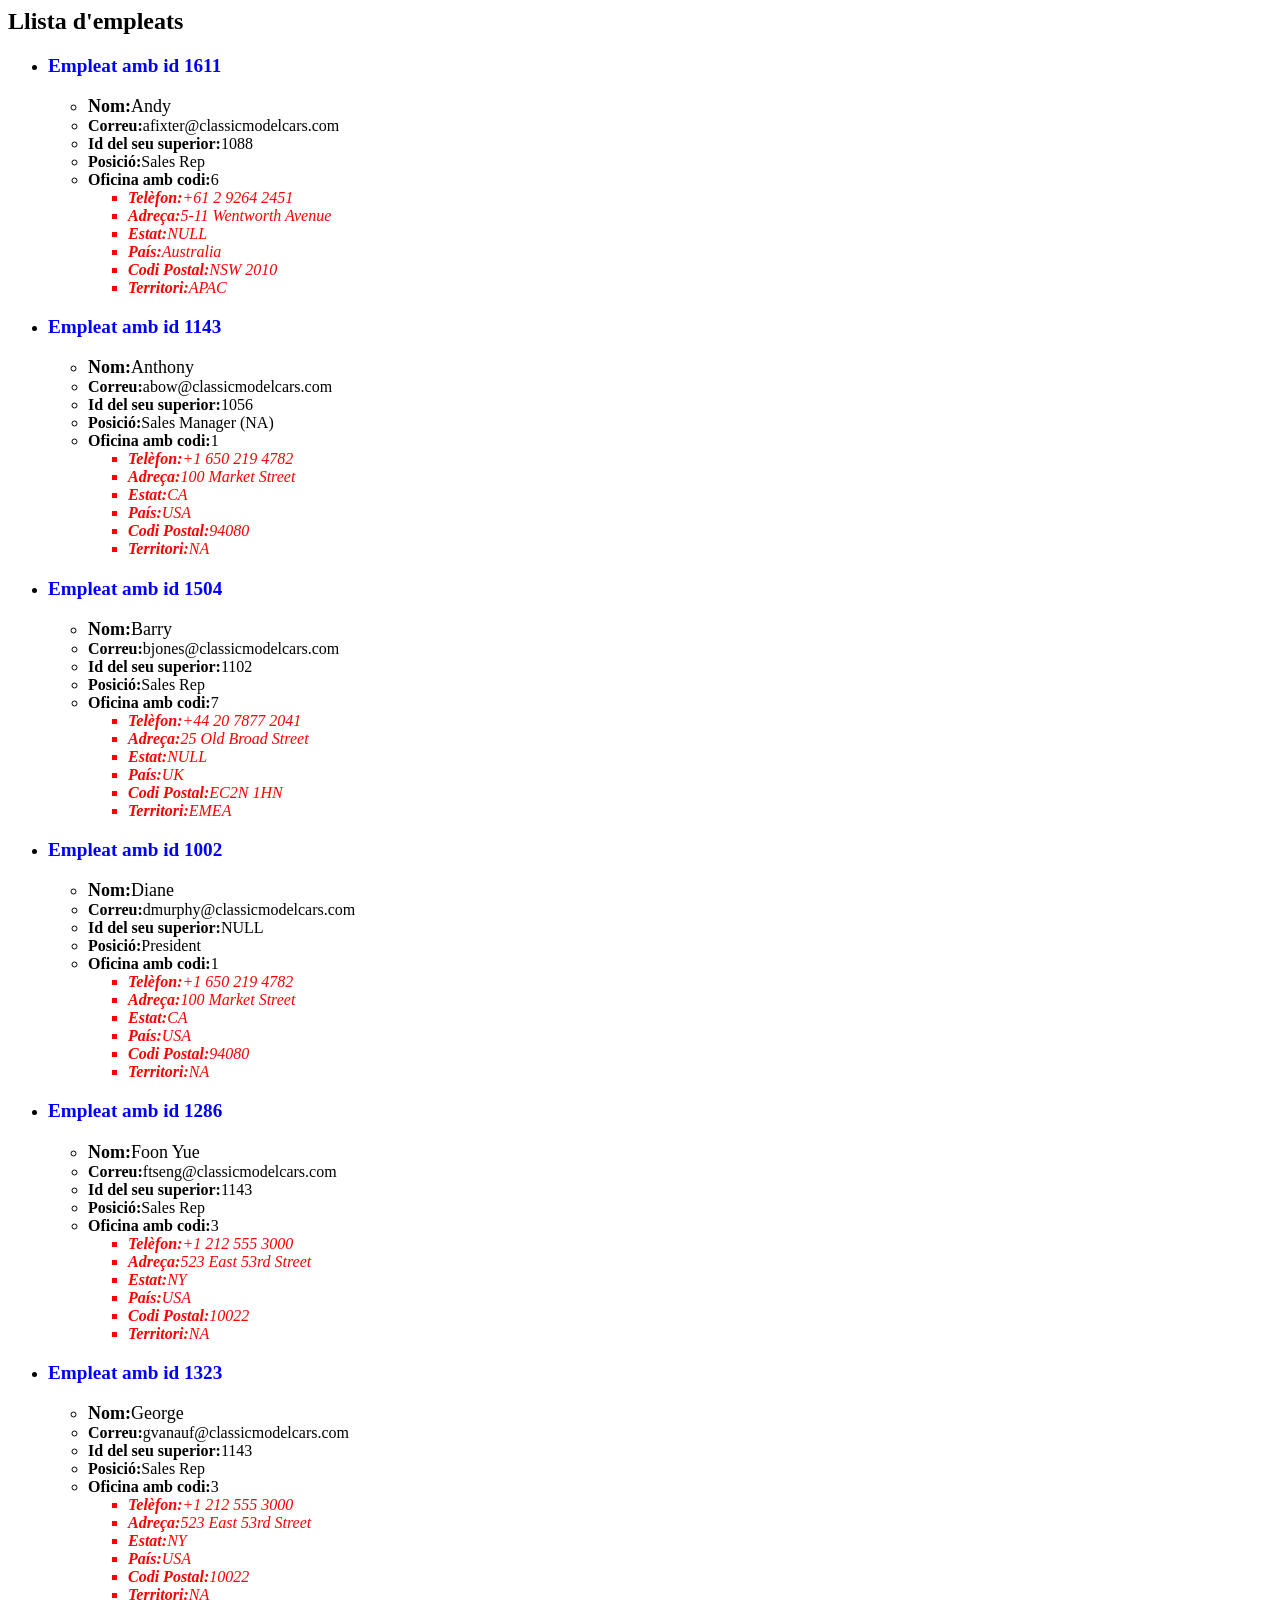
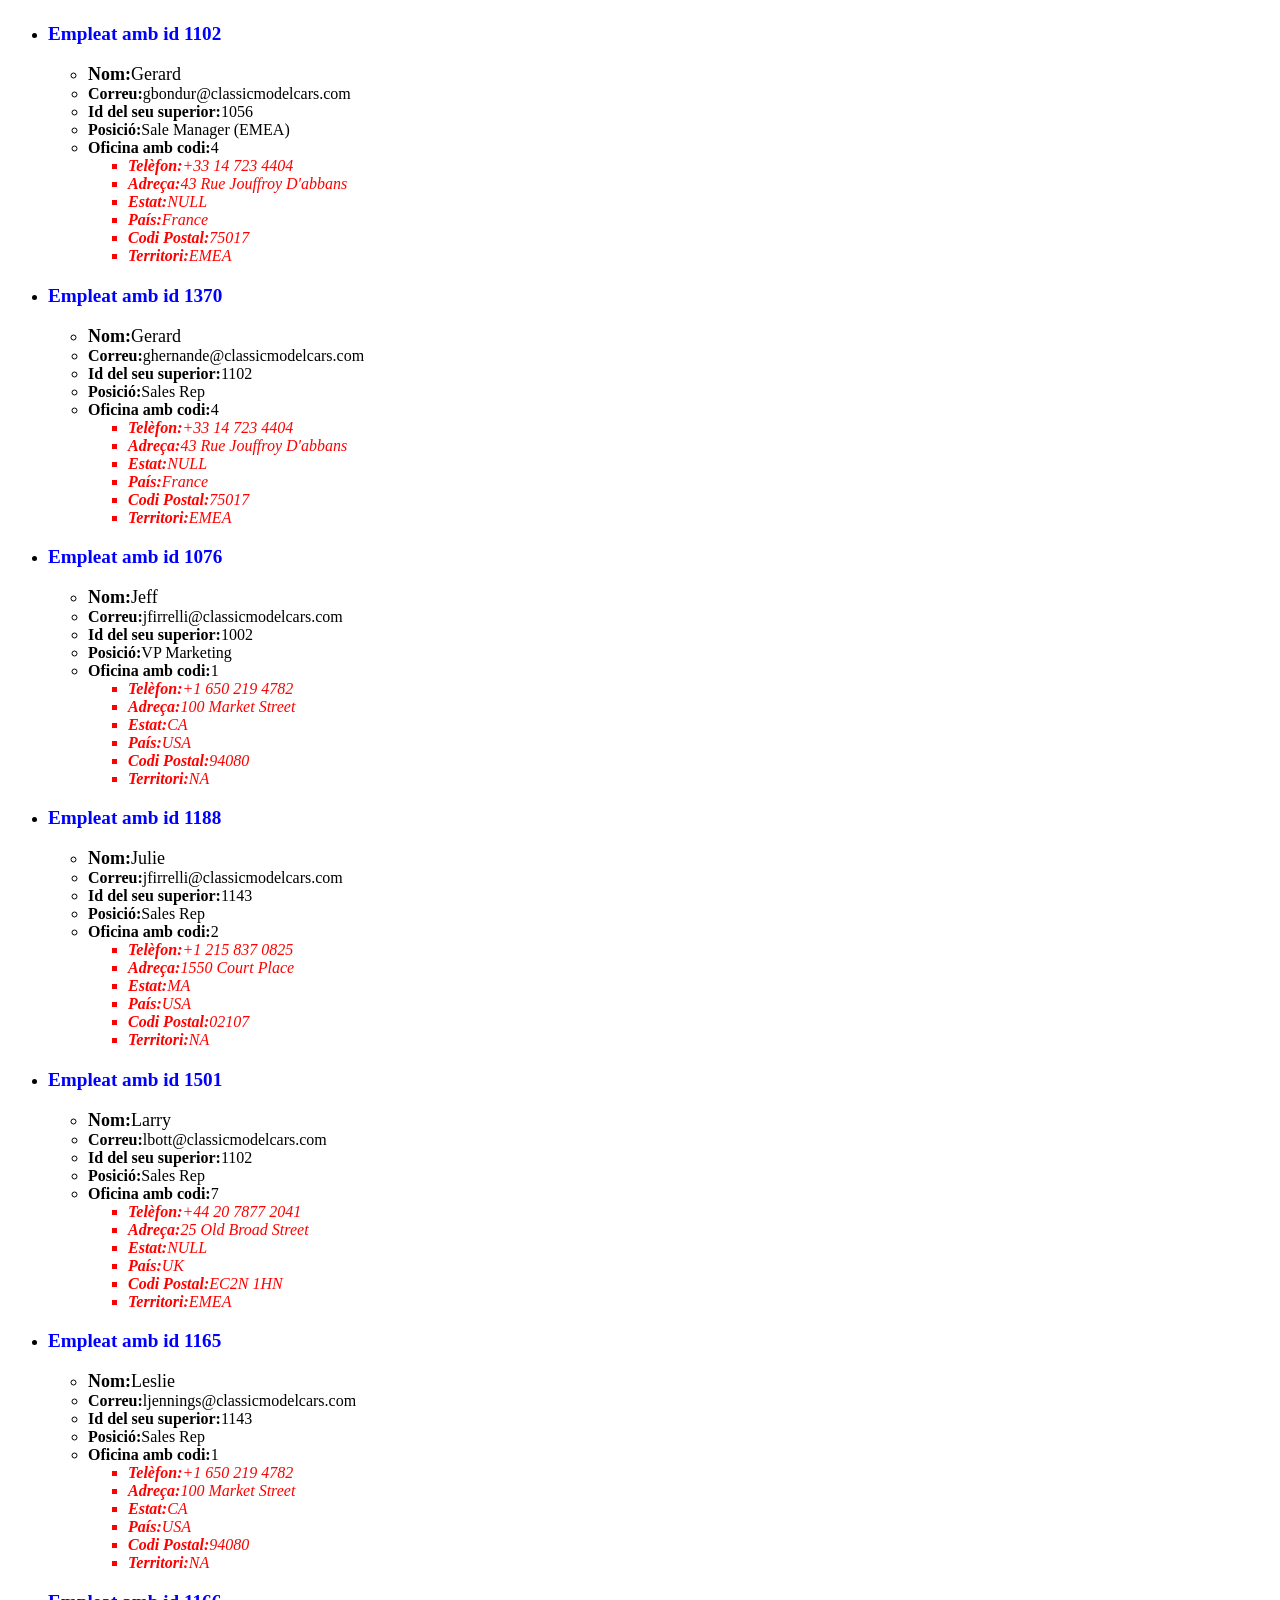
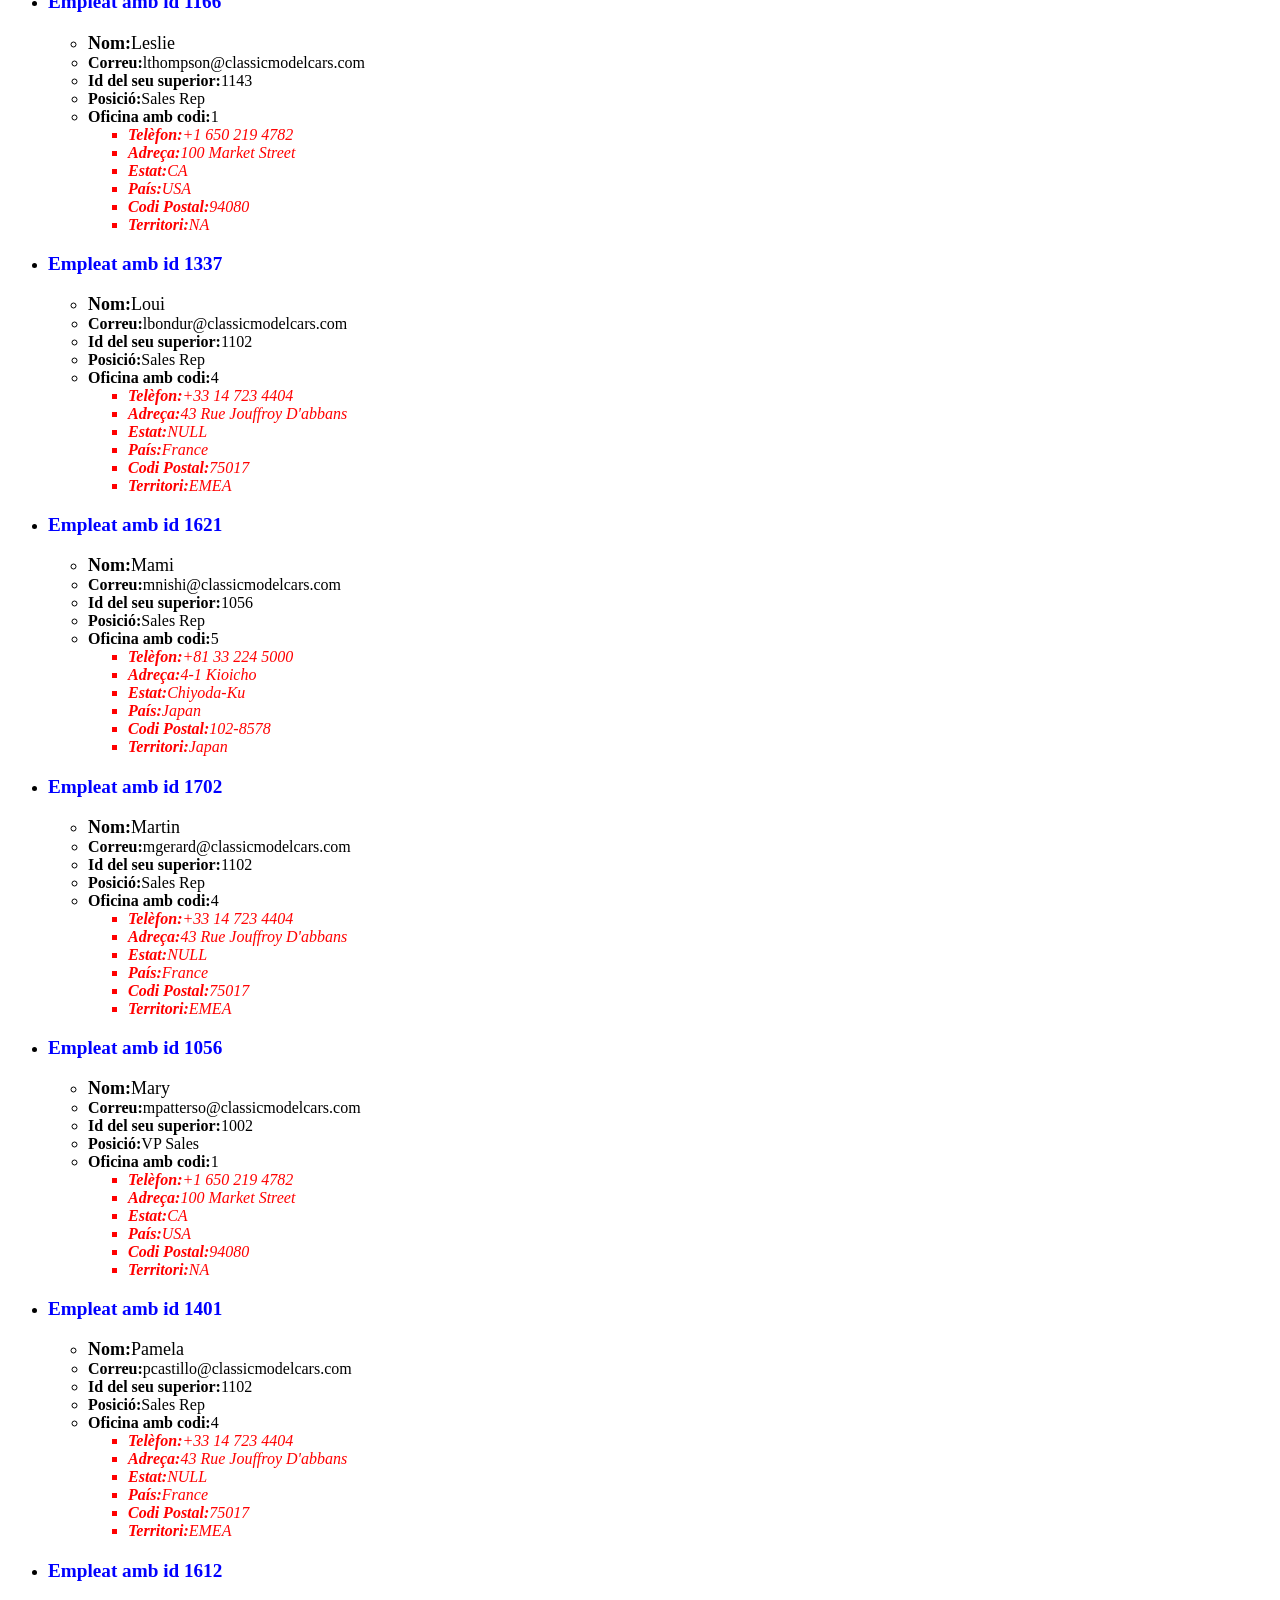
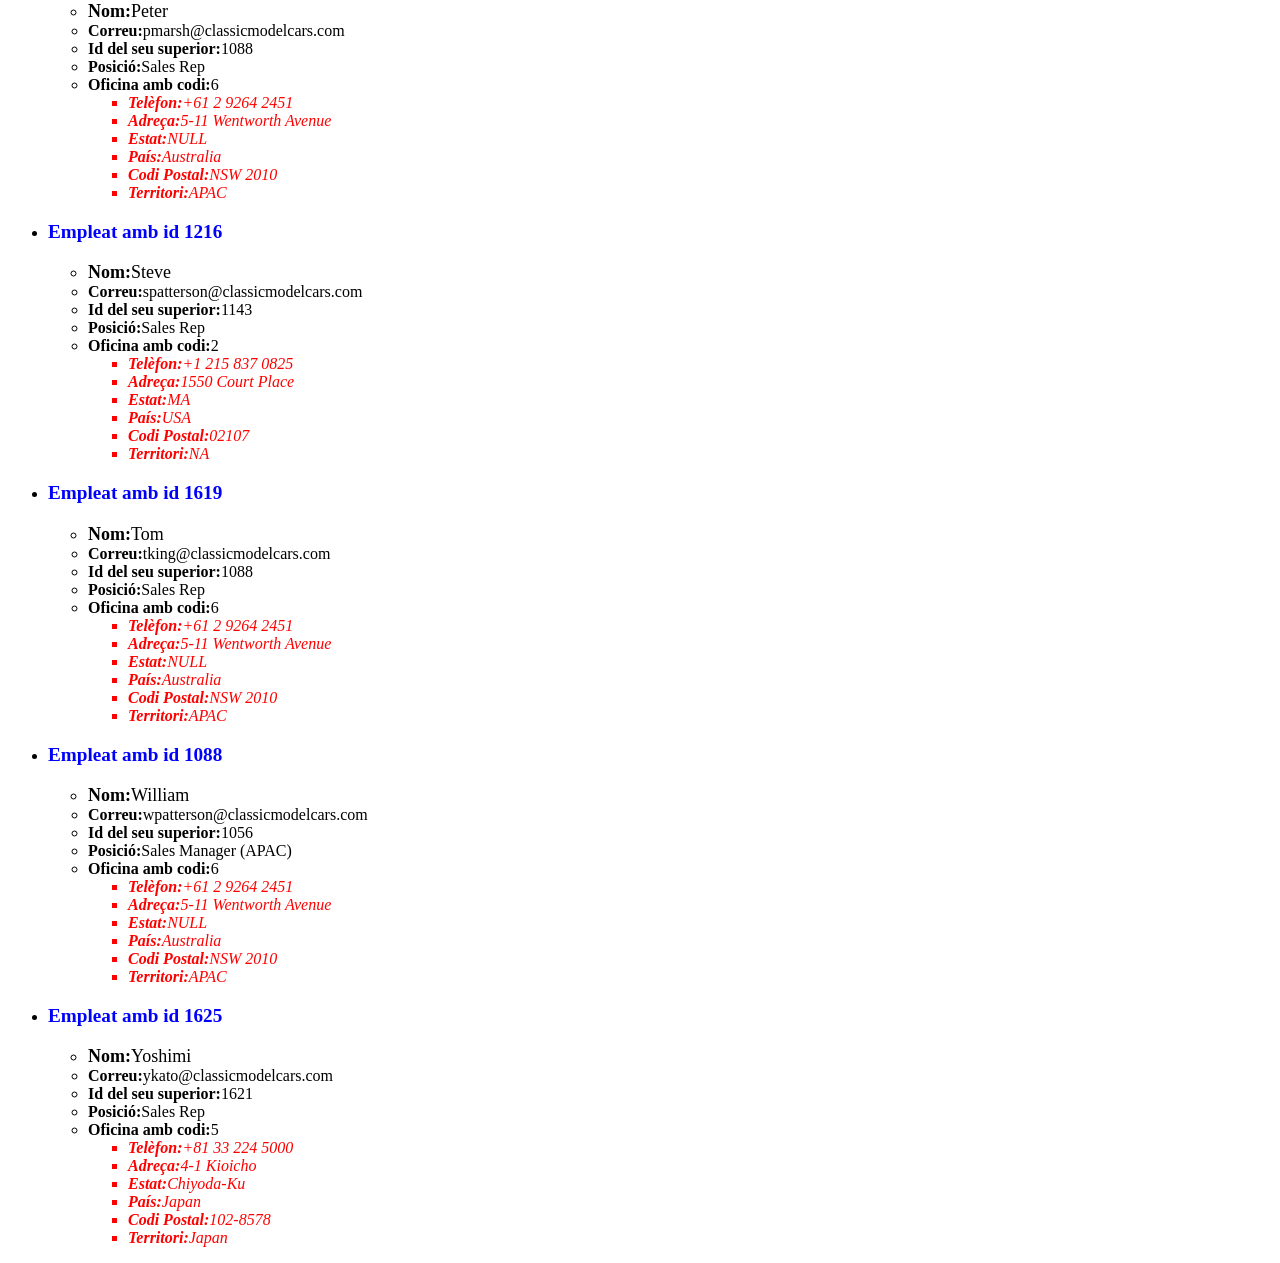
<file: PRACTICA 5/Exercici 3/exercici3.html>
<html lang="ca">
   <head>
      <meta charset="UTF-8"/>
      <title>Llista d'empleats</title>
      <style>

                    h2 {
                    font-size: 1.5em;
                    }
                    
                    h3 {
                    font-size:1.2em;
                    color: blue;
                    }

                    .dades-oficina li{
                    color: red;
                    font-style:italic;
                    }

                    .nom-empleat {
                        font-size: 18px;
                    }


                </style>
   </head>
   <body>
      <h2>Llista d'empleats</h2>
      <ul>
         <li>
            <h3>Empleat amb id 1611</h3>
            <ul>
               <li class="nom-empleat">
                  <strong>Nom:</strong>Andy</li>
               <li>
                  <strong>Correu:</strong>afixter@classicmodelcars.com</li>
               <li>
                  <strong>Id del seu superior:</strong>1088</li>
               <li>
                  <strong>Posició:</strong>Sales Rep</li>
               <li>
                  <strong>Oficina amb codi:</strong>6<ul class="dades-oficina">
                     <li>
                        <strong>Telèfon:</strong>+61 2 9264 2451</li>
                     <li>
                        <strong>Adreça:</strong>5-11 Wentworth Avenue</li>
                     <li>
                        <strong>Estat:</strong>NULL</li>
                     <li>
                        <strong>País:</strong>Australia</li>
                     <li>
                        <strong>Codi Postal:</strong>NSW 2010</li>
                     <li>
                        <strong>Territori:</strong>APAC</li>
                  </ul>
               </li>
            </ul>
         </li>
         <li>
            <h3>Empleat amb id 1143</h3>
            <ul>
               <li class="nom-empleat">
                  <strong>Nom:</strong>Anthony</li>
               <li>
                  <strong>Correu:</strong>abow@classicmodelcars.com</li>
               <li>
                  <strong>Id del seu superior:</strong>1056</li>
               <li>
                  <strong>Posició:</strong>Sales Manager (NA)</li>
               <li>
                  <strong>Oficina amb codi:</strong>1<ul class="dades-oficina">
                     <li>
                        <strong>Telèfon:</strong>+1 650 219 4782</li>
                     <li>
                        <strong>Adreça:</strong>100 Market Street</li>
                     <li>
                        <strong>Estat:</strong>CA</li>
                     <li>
                        <strong>País:</strong>USA</li>
                     <li>
                        <strong>Codi Postal:</strong>94080</li>
                     <li>
                        <strong>Territori:</strong>NA</li>
                  </ul>
               </li>
            </ul>
         </li>
         <li>
            <h3>Empleat amb id 1504</h3>
            <ul>
               <li class="nom-empleat">
                  <strong>Nom:</strong>Barry</li>
               <li>
                  <strong>Correu:</strong>bjones@classicmodelcars.com</li>
               <li>
                  <strong>Id del seu superior:</strong>1102</li>
               <li>
                  <strong>Posició:</strong>Sales Rep</li>
               <li>
                  <strong>Oficina amb codi:</strong>7<ul class="dades-oficina">
                     <li>
                        <strong>Telèfon:</strong>+44 20 7877 2041</li>
                     <li>
                        <strong>Adreça:</strong>25 Old Broad Street</li>
                     <li>
                        <strong>Estat:</strong>NULL</li>
                     <li>
                        <strong>País:</strong>UK</li>
                     <li>
                        <strong>Codi Postal:</strong>EC2N 1HN</li>
                     <li>
                        <strong>Territori:</strong>EMEA</li>
                  </ul>
               </li>
            </ul>
         </li>
         <li>
            <h3>Empleat amb id 1002</h3>
            <ul>
               <li class="nom-empleat">
                  <strong>Nom:</strong>Diane</li>
               <li>
                  <strong>Correu:</strong>dmurphy@classicmodelcars.com</li>
               <li>
                  <strong>Id del seu superior:</strong>NULL</li>
               <li>
                  <strong>Posició:</strong>President</li>
               <li>
                  <strong>Oficina amb codi:</strong>1<ul class="dades-oficina">
                     <li>
                        <strong>Telèfon:</strong>+1 650 219 4782</li>
                     <li>
                        <strong>Adreça:</strong>100 Market Street</li>
                     <li>
                        <strong>Estat:</strong>CA</li>
                     <li>
                        <strong>País:</strong>USA</li>
                     <li>
                        <strong>Codi Postal:</strong>94080</li>
                     <li>
                        <strong>Territori:</strong>NA</li>
                  </ul>
               </li>
            </ul>
         </li>
         <li>
            <h3>Empleat amb id 1286</h3>
            <ul>
               <li class="nom-empleat">
                  <strong>Nom:</strong>Foon Yue</li>
               <li>
                  <strong>Correu:</strong>ftseng@classicmodelcars.com</li>
               <li>
                  <strong>Id del seu superior:</strong>1143</li>
               <li>
                  <strong>Posició:</strong>Sales Rep</li>
               <li>
                  <strong>Oficina amb codi:</strong>3<ul class="dades-oficina">
                     <li>
                        <strong>Telèfon:</strong>+1 212 555 3000</li>
                     <li>
                        <strong>Adreça:</strong>523 East 53rd Street</li>
                     <li>
                        <strong>Estat:</strong>NY</li>
                     <li>
                        <strong>País:</strong>USA</li>
                     <li>
                        <strong>Codi Postal:</strong>10022</li>
                     <li>
                        <strong>Territori:</strong>NA</li>
                  </ul>
               </li>
            </ul>
         </li>
         <li>
            <h3>Empleat amb id 1323</h3>
            <ul>
               <li class="nom-empleat">
                  <strong>Nom:</strong>George</li>
               <li>
                  <strong>Correu:</strong>gvanauf@classicmodelcars.com</li>
               <li>
                  <strong>Id del seu superior:</strong>1143</li>
               <li>
                  <strong>Posició:</strong>Sales Rep</li>
               <li>
                  <strong>Oficina amb codi:</strong>3<ul class="dades-oficina">
                     <li>
                        <strong>Telèfon:</strong>+1 212 555 3000</li>
                     <li>
                        <strong>Adreça:</strong>523 East 53rd Street</li>
                     <li>
                        <strong>Estat:</strong>NY</li>
                     <li>
                        <strong>País:</strong>USA</li>
                     <li>
                        <strong>Codi Postal:</strong>10022</li>
                     <li>
                        <strong>Territori:</strong>NA</li>
                  </ul>
               </li>
            </ul>
         </li>
         <li>
            <h3>Empleat amb id 1102</h3>
            <ul>
               <li class="nom-empleat">
                  <strong>Nom:</strong>Gerard</li>
               <li>
                  <strong>Correu:</strong>gbondur@classicmodelcars.com</li>
               <li>
                  <strong>Id del seu superior:</strong>1056</li>
               <li>
                  <strong>Posició:</strong>Sale Manager (EMEA)</li>
               <li>
                  <strong>Oficina amb codi:</strong>4<ul class="dades-oficina">
                     <li>
                        <strong>Telèfon:</strong>+33 14 723 4404</li>
                     <li>
                        <strong>Adreça:</strong>43 Rue Jouffroy D'abbans</li>
                     <li>
                        <strong>Estat:</strong>NULL</li>
                     <li>
                        <strong>País:</strong>France</li>
                     <li>
                        <strong>Codi Postal:</strong>75017</li>
                     <li>
                        <strong>Territori:</strong>EMEA</li>
                  </ul>
               </li>
            </ul>
         </li>
         <li>
            <h3>Empleat amb id 1370</h3>
            <ul>
               <li class="nom-empleat">
                  <strong>Nom:</strong>Gerard</li>
               <li>
                  <strong>Correu:</strong>ghernande@classicmodelcars.com</li>
               <li>
                  <strong>Id del seu superior:</strong>1102</li>
               <li>
                  <strong>Posició:</strong>Sales Rep</li>
               <li>
                  <strong>Oficina amb codi:</strong>4<ul class="dades-oficina">
                     <li>
                        <strong>Telèfon:</strong>+33 14 723 4404</li>
                     <li>
                        <strong>Adreça:</strong>43 Rue Jouffroy D'abbans</li>
                     <li>
                        <strong>Estat:</strong>NULL</li>
                     <li>
                        <strong>País:</strong>France</li>
                     <li>
                        <strong>Codi Postal:</strong>75017</li>
                     <li>
                        <strong>Territori:</strong>EMEA</li>
                  </ul>
               </li>
            </ul>
         </li>
         <li>
            <h3>Empleat amb id 1076</h3>
            <ul>
               <li class="nom-empleat">
                  <strong>Nom:</strong>Jeff</li>
               <li>
                  <strong>Correu:</strong>jfirrelli@classicmodelcars.com</li>
               <li>
                  <strong>Id del seu superior:</strong>1002</li>
               <li>
                  <strong>Posició:</strong>VP Marketing</li>
               <li>
                  <strong>Oficina amb codi:</strong>1<ul class="dades-oficina">
                     <li>
                        <strong>Telèfon:</strong>+1 650 219 4782</li>
                     <li>
                        <strong>Adreça:</strong>100 Market Street</li>
                     <li>
                        <strong>Estat:</strong>CA</li>
                     <li>
                        <strong>País:</strong>USA</li>
                     <li>
                        <strong>Codi Postal:</strong>94080</li>
                     <li>
                        <strong>Territori:</strong>NA</li>
                  </ul>
               </li>
            </ul>
         </li>
         <li>
            <h3>Empleat amb id 1188</h3>
            <ul>
               <li class="nom-empleat">
                  <strong>Nom:</strong>Julie</li>
               <li>
                  <strong>Correu:</strong>jfirrelli@classicmodelcars.com</li>
               <li>
                  <strong>Id del seu superior:</strong>1143</li>
               <li>
                  <strong>Posició:</strong>Sales Rep</li>
               <li>
                  <strong>Oficina amb codi:</strong>2<ul class="dades-oficina">
                     <li>
                        <strong>Telèfon:</strong>+1 215 837 0825</li>
                     <li>
                        <strong>Adreça:</strong>1550 Court Place</li>
                     <li>
                        <strong>Estat:</strong>MA</li>
                     <li>
                        <strong>País:</strong>USA</li>
                     <li>
                        <strong>Codi Postal:</strong>02107</li>
                     <li>
                        <strong>Territori:</strong>NA</li>
                  </ul>
               </li>
            </ul>
         </li>
         <li>
            <h3>Empleat amb id 1501</h3>
            <ul>
               <li class="nom-empleat">
                  <strong>Nom:</strong>Larry</li>
               <li>
                  <strong>Correu:</strong>lbott@classicmodelcars.com</li>
               <li>
                  <strong>Id del seu superior:</strong>1102</li>
               <li>
                  <strong>Posició:</strong>Sales Rep</li>
               <li>
                  <strong>Oficina amb codi:</strong>7<ul class="dades-oficina">
                     <li>
                        <strong>Telèfon:</strong>+44 20 7877 2041</li>
                     <li>
                        <strong>Adreça:</strong>25 Old Broad Street</li>
                     <li>
                        <strong>Estat:</strong>NULL</li>
                     <li>
                        <strong>País:</strong>UK</li>
                     <li>
                        <strong>Codi Postal:</strong>EC2N 1HN</li>
                     <li>
                        <strong>Territori:</strong>EMEA</li>
                  </ul>
               </li>
            </ul>
         </li>
         <li>
            <h3>Empleat amb id 1165</h3>
            <ul>
               <li class="nom-empleat">
                  <strong>Nom:</strong>Leslie</li>
               <li>
                  <strong>Correu:</strong>ljennings@classicmodelcars.com</li>
               <li>
                  <strong>Id del seu superior:</strong>1143</li>
               <li>
                  <strong>Posició:</strong>Sales Rep</li>
               <li>
                  <strong>Oficina amb codi:</strong>1<ul class="dades-oficina">
                     <li>
                        <strong>Telèfon:</strong>+1 650 219 4782</li>
                     <li>
                        <strong>Adreça:</strong>100 Market Street</li>
                     <li>
                        <strong>Estat:</strong>CA</li>
                     <li>
                        <strong>País:</strong>USA</li>
                     <li>
                        <strong>Codi Postal:</strong>94080</li>
                     <li>
                        <strong>Territori:</strong>NA</li>
                  </ul>
               </li>
            </ul>
         </li>
         <li>
            <h3>Empleat amb id 1166</h3>
            <ul>
               <li class="nom-empleat">
                  <strong>Nom:</strong>Leslie</li>
               <li>
                  <strong>Correu:</strong>lthompson@classicmodelcars.com</li>
               <li>
                  <strong>Id del seu superior:</strong>1143</li>
               <li>
                  <strong>Posició:</strong>Sales Rep</li>
               <li>
                  <strong>Oficina amb codi:</strong>1<ul class="dades-oficina">
                     <li>
                        <strong>Telèfon:</strong>+1 650 219 4782</li>
                     <li>
                        <strong>Adreça:</strong>100 Market Street</li>
                     <li>
                        <strong>Estat:</strong>CA</li>
                     <li>
                        <strong>País:</strong>USA</li>
                     <li>
                        <strong>Codi Postal:</strong>94080</li>
                     <li>
                        <strong>Territori:</strong>NA</li>
                  </ul>
               </li>
            </ul>
         </li>
         <li>
            <h3>Empleat amb id 1337</h3>
            <ul>
               <li class="nom-empleat">
                  <strong>Nom:</strong>Loui</li>
               <li>
                  <strong>Correu:</strong>lbondur@classicmodelcars.com</li>
               <li>
                  <strong>Id del seu superior:</strong>1102</li>
               <li>
                  <strong>Posició:</strong>Sales Rep</li>
               <li>
                  <strong>Oficina amb codi:</strong>4<ul class="dades-oficina">
                     <li>
                        <strong>Telèfon:</strong>+33 14 723 4404</li>
                     <li>
                        <strong>Adreça:</strong>43 Rue Jouffroy D'abbans</li>
                     <li>
                        <strong>Estat:</strong>NULL</li>
                     <li>
                        <strong>País:</strong>France</li>
                     <li>
                        <strong>Codi Postal:</strong>75017</li>
                     <li>
                        <strong>Territori:</strong>EMEA</li>
                  </ul>
               </li>
            </ul>
         </li>
         <li>
            <h3>Empleat amb id 1621</h3>
            <ul>
               <li class="nom-empleat">
                  <strong>Nom:</strong>Mami</li>
               <li>
                  <strong>Correu:</strong>mnishi@classicmodelcars.com</li>
               <li>
                  <strong>Id del seu superior:</strong>1056</li>
               <li>
                  <strong>Posició:</strong>Sales Rep</li>
               <li>
                  <strong>Oficina amb codi:</strong>5<ul class="dades-oficina">
                     <li>
                        <strong>Telèfon:</strong>+81 33 224 5000</li>
                     <li>
                        <strong>Adreça:</strong>4-1 Kioicho</li>
                     <li>
                        <strong>Estat:</strong>Chiyoda-Ku</li>
                     <li>
                        <strong>País:</strong>Japan</li>
                     <li>
                        <strong>Codi Postal:</strong>102-8578</li>
                     <li>
                        <strong>Territori:</strong>Japan</li>
                  </ul>
               </li>
            </ul>
         </li>
         <li>
            <h3>Empleat amb id 1702</h3>
            <ul>
               <li class="nom-empleat">
                  <strong>Nom:</strong>Martin</li>
               <li>
                  <strong>Correu:</strong>mgerard@classicmodelcars.com</li>
               <li>
                  <strong>Id del seu superior:</strong>1102</li>
               <li>
                  <strong>Posició:</strong>Sales Rep</li>
               <li>
                  <strong>Oficina amb codi:</strong>4<ul class="dades-oficina">
                     <li>
                        <strong>Telèfon:</strong>+33 14 723 4404</li>
                     <li>
                        <strong>Adreça:</strong>43 Rue Jouffroy D'abbans</li>
                     <li>
                        <strong>Estat:</strong>NULL</li>
                     <li>
                        <strong>País:</strong>France</li>
                     <li>
                        <strong>Codi Postal:</strong>75017</li>
                     <li>
                        <strong>Territori:</strong>EMEA</li>
                  </ul>
               </li>
            </ul>
         </li>
         <li>
            <h3>Empleat amb id 1056</h3>
            <ul>
               <li class="nom-empleat">
                  <strong>Nom:</strong>Mary</li>
               <li>
                  <strong>Correu:</strong>mpatterso@classicmodelcars.com</li>
               <li>
                  <strong>Id del seu superior:</strong>1002</li>
               <li>
                  <strong>Posició:</strong>VP Sales</li>
               <li>
                  <strong>Oficina amb codi:</strong>1<ul class="dades-oficina">
                     <li>
                        <strong>Telèfon:</strong>+1 650 219 4782</li>
                     <li>
                        <strong>Adreça:</strong>100 Market Street</li>
                     <li>
                        <strong>Estat:</strong>CA</li>
                     <li>
                        <strong>País:</strong>USA</li>
                     <li>
                        <strong>Codi Postal:</strong>94080</li>
                     <li>
                        <strong>Territori:</strong>NA</li>
                  </ul>
               </li>
            </ul>
         </li>
         <li>
            <h3>Empleat amb id 1401</h3>
            <ul>
               <li class="nom-empleat">
                  <strong>Nom:</strong>Pamela</li>
               <li>
                  <strong>Correu:</strong>pcastillo@classicmodelcars.com</li>
               <li>
                  <strong>Id del seu superior:</strong>1102</li>
               <li>
                  <strong>Posició:</strong>Sales Rep</li>
               <li>
                  <strong>Oficina amb codi:</strong>4<ul class="dades-oficina">
                     <li>
                        <strong>Telèfon:</strong>+33 14 723 4404</li>
                     <li>
                        <strong>Adreça:</strong>43 Rue Jouffroy D'abbans</li>
                     <li>
                        <strong>Estat:</strong>NULL</li>
                     <li>
                        <strong>País:</strong>France</li>
                     <li>
                        <strong>Codi Postal:</strong>75017</li>
                     <li>
                        <strong>Territori:</strong>EMEA</li>
                  </ul>
               </li>
            </ul>
         </li>
         <li>
            <h3>Empleat amb id 1612</h3>
            <ul>
               <li class="nom-empleat">
                  <strong>Nom:</strong>Peter</li>
               <li>
                  <strong>Correu:</strong>pmarsh@classicmodelcars.com</li>
               <li>
                  <strong>Id del seu superior:</strong>1088</li>
               <li>
                  <strong>Posició:</strong>Sales Rep</li>
               <li>
                  <strong>Oficina amb codi:</strong>6<ul class="dades-oficina">
                     <li>
                        <strong>Telèfon:</strong>+61 2 9264 2451</li>
                     <li>
                        <strong>Adreça:</strong>5-11 Wentworth Avenue</li>
                     <li>
                        <strong>Estat:</strong>NULL</li>
                     <li>
                        <strong>País:</strong>Australia</li>
                     <li>
                        <strong>Codi Postal:</strong>NSW 2010</li>
                     <li>
                        <strong>Territori:</strong>APAC</li>
                  </ul>
               </li>
            </ul>
         </li>
         <li>
            <h3>Empleat amb id 1216</h3>
            <ul>
               <li class="nom-empleat">
                  <strong>Nom:</strong>Steve</li>
               <li>
                  <strong>Correu:</strong>spatterson@classicmodelcars.com</li>
               <li>
                  <strong>Id del seu superior:</strong>1143</li>
               <li>
                  <strong>Posició:</strong>Sales Rep</li>
               <li>
                  <strong>Oficina amb codi:</strong>2<ul class="dades-oficina">
                     <li>
                        <strong>Telèfon:</strong>+1 215 837 0825</li>
                     <li>
                        <strong>Adreça:</strong>1550 Court Place</li>
                     <li>
                        <strong>Estat:</strong>MA</li>
                     <li>
                        <strong>País:</strong>USA</li>
                     <li>
                        <strong>Codi Postal:</strong>02107</li>
                     <li>
                        <strong>Territori:</strong>NA</li>
                  </ul>
               </li>
            </ul>
         </li>
         <li>
            <h3>Empleat amb id 1619</h3>
            <ul>
               <li class="nom-empleat">
                  <strong>Nom:</strong>Tom</li>
               <li>
                  <strong>Correu:</strong>tking@classicmodelcars.com</li>
               <li>
                  <strong>Id del seu superior:</strong>1088</li>
               <li>
                  <strong>Posició:</strong>Sales Rep</li>
               <li>
                  <strong>Oficina amb codi:</strong>6<ul class="dades-oficina">
                     <li>
                        <strong>Telèfon:</strong>+61 2 9264 2451</li>
                     <li>
                        <strong>Adreça:</strong>5-11 Wentworth Avenue</li>
                     <li>
                        <strong>Estat:</strong>NULL</li>
                     <li>
                        <strong>País:</strong>Australia</li>
                     <li>
                        <strong>Codi Postal:</strong>NSW 2010</li>
                     <li>
                        <strong>Territori:</strong>APAC</li>
                  </ul>
               </li>
            </ul>
         </li>
         <li>
            <h3>Empleat amb id 1088</h3>
            <ul>
               <li class="nom-empleat">
                  <strong>Nom:</strong>William</li>
               <li>
                  <strong>Correu:</strong>wpatterson@classicmodelcars.com</li>
               <li>
                  <strong>Id del seu superior:</strong>1056</li>
               <li>
                  <strong>Posició:</strong>Sales Manager (APAC)</li>
               <li>
                  <strong>Oficina amb codi:</strong>6<ul class="dades-oficina">
                     <li>
                        <strong>Telèfon:</strong>+61 2 9264 2451</li>
                     <li>
                        <strong>Adreça:</strong>5-11 Wentworth Avenue</li>
                     <li>
                        <strong>Estat:</strong>NULL</li>
                     <li>
                        <strong>País:</strong>Australia</li>
                     <li>
                        <strong>Codi Postal:</strong>NSW 2010</li>
                     <li>
                        <strong>Territori:</strong>APAC</li>
                  </ul>
               </li>
            </ul>
         </li>
         <li>
            <h3>Empleat amb id 1625</h3>
            <ul>
               <li class="nom-empleat">
                  <strong>Nom:</strong>Yoshimi</li>
               <li>
                  <strong>Correu:</strong>ykato@classicmodelcars.com</li>
               <li>
                  <strong>Id del seu superior:</strong>1621</li>
               <li>
                  <strong>Posició:</strong>Sales Rep</li>
               <li>
                  <strong>Oficina amb codi:</strong>5<ul class="dades-oficina">
                     <li>
                        <strong>Telèfon:</strong>+81 33 224 5000</li>
                     <li>
                        <strong>Adreça:</strong>4-1 Kioicho</li>
                     <li>
                        <strong>Estat:</strong>Chiyoda-Ku</li>
                     <li>
                        <strong>País:</strong>Japan</li>
                     <li>
                        <strong>Codi Postal:</strong>102-8578</li>
                     <li>
                        <strong>Territori:</strong>Japan</li>
                  </ul>
               </li>
            </ul>
         </li>
      </ul>
   </body>
</html>
</file>
